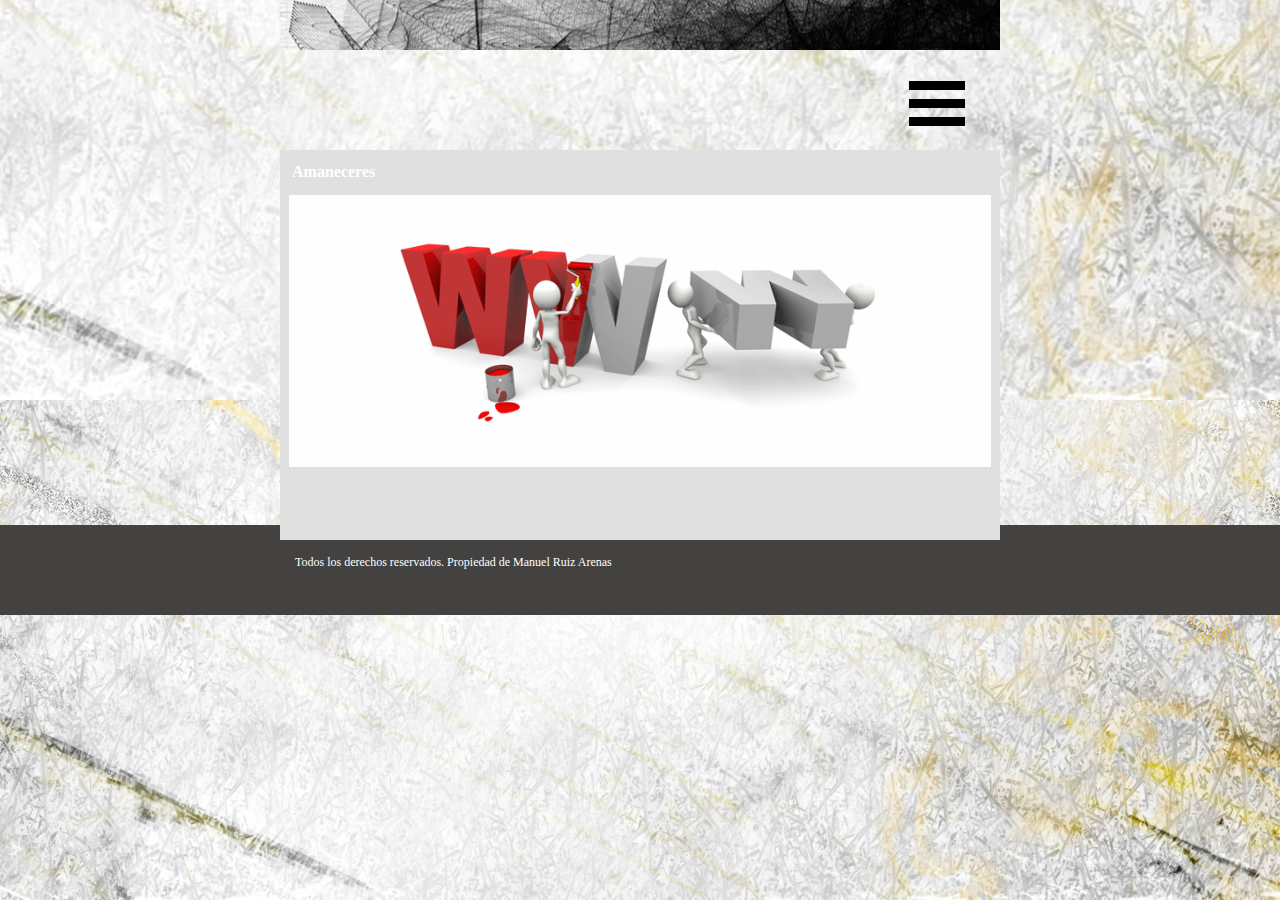
<file: amaneceres.html>
<!DOCTYPE html><!-- HTML5 -->
<html prefix="og: http://ogp.me/ns#" lang="es-ES" dir="ltr">
	<head>
		<title>Amaneceres - ManuRuiz Fotografia</title>
		<meta charset="utf-8" />
		<!--[if IE]><meta http-equiv="ImageToolbar" content="False" /><![endif]-->
		<meta name="author" content="Manolo Ruiz Arenas" />
		<meta name="generator" content="Incomedia WebSite X5 Professional 12.0.1.15 - www.websitex5.com" />
		<meta property="og:locale" content="es-ES" />
		<meta property="og:type" content="website" />
		<meta property="og:url" content="http://www.manoloruizarenas.esy.es/amaneceres.html" />
		<meta property="og:title" content="Amaneceres" />
		<meta property="og:site_name" content="ManuRuiz Fotografia" />
		<meta property="og:image" content="http://www.manoloruizarenas.esy.es/favImage.png" />
		<meta property="og:image:type" content="image/png">
		<meta property="og:image:width" content="2430">
		<meta property="og:image:height" content="1367">
		<meta name="viewport" content="width=device-width, initial-scale=1" />
		<link rel="icon" href="favicon.png" type="image/png" />
		<link rel="stylesheet" type="text/css" href="style/reset.css" media="screen,print" />
		<link rel="stylesheet" type="text/css" href="style/print.css" media="print" />
		<link rel="stylesheet" type="text/css" href="style/style.css" media="screen,print" />
		<link rel="stylesheet" type="text/css" href="style/template.css" media="screen" />
		<link rel="stylesheet" type="text/css" href="style/menu.css" media="screen" />
		<!--[if lte IE 7]><link rel="stylesheet" type="text/css" href="style/ie.css" media="screen" /><![endif]-->
		<link rel="stylesheet" type="text/css" href="pcss/amaneceres.css" media="screen" />
		<!--[if lt IE 9]><link rel="stylesheet" type="text/css" href="pcssie/amaneceres.css" media="screen" /><![endif]-->
		<script type="text/javascript" src="res/jquery.js?15"></script>
		<script type="text/javascript" src="res/x5engine.js?15"></script>
		<script type="text/javascript">
			x5engine.boot.push(function () { x5engine.utils.imCodeProtection('Manolo Ruiz Arenas'); });
			x5engine.boot.push(function () { x5engine.utils.checkBrowserCompatibility(); });
		</script>
		
	</head>
	<body>
		<div id="imHeaderBg"></div>
		<div id="imFooterBg"></div>
		<div id="imPage">
			<div id="imHeader">
				<h1 class="imHidden">Amaneceres - ManuRuiz Fotografia</h1>
				
				<div class="imTemplateContent" onclick=" return x5engine.utils.imPopUpWin('http://www.facebook.com/manolo.ruizarenas', '', -1, -1, true);" style="position: absolute; top: 256px; left: 15px; width: 40px; height: 40px; cursor: pointer;"></div>
				<div class="imTemplateContent" onclick=" return x5engine.utils.imPopUpWin('http://twitter.com/manuruizarenas', '', -1, -1, true);" style="position: absolute; top: 255px; left: 64px; width: 40px; height: 40px; cursor: pointer;"></div>
				<div class="imTemplateContent" onclick=" return x5engine.utils.imPopUpWin('http://www.linkedin.com/in/manoloruizarenas', '', -1, -1, true);" style="position: absolute; top: 256px; left: 112px; width: 40px; height: 40px; cursor: pointer;"></div>
			</div>
			<a class="imHidden" href="#imGoToCont" title="Salta el menu principal">Vaya al Contenido</a>
			<a id="imGoToMenu"></a><p class="imHidden">Menu Principal:</p>
			<div id="imMnMnGraphics"></div>
			<div id="imMnMn" class="auto">
				<div class="hamburger-site-background menu-mobile-hidden"></div><div class="hamburger-button"><div><div><div class="hamburger-bar"></div><div class="hamburger-bar"></div><div class="hamburger-bar"></div></div></div></div><div class="hamburger-menu-background-container"><div class="hamburger-menu-background menu-mobile-hidden"><div class="hamburger-menu-close-button"><span>&times;</span></div></div></div>
				<ul class="auto menu-mobile-hidden">
					<li id="imMnMnNode0" class=" imPage">
						<a href="index.html">
							<span class="imMnMnFirstBg">
								<span class="imMnMnTxt"><span class="imMnMnImg"></span><span class="imMnMnTextLabel">Inicio</span></span>
							</span>
						</a>
					</li><li id="imMnMnNode3" class=" imPage">
						<a href="retratos.html">
							<span class="imMnMnFirstBg">
								<span class="imMnMnTxt"><span class="imMnMnImg"></span><span class="imMnMnTextLabel">Retratos</span></span>
							</span>
						</a>
					</li><li id="imMnMnNode4" class=" imPage">
						<a href="rutas.html">
							<span class="imMnMnFirstBg">
								<span class="imMnMnTxt"><span class="imMnMnImg"></span><span class="imMnMnTextLabel">Rutas</span></span>
							</span>
						</a>
					</li><li id="imMnMnNode5" class="imPage imMnMnCurrent">
						<a href="amaneceres.html">
							<span class="imMnMnFirstBg">
								<span class="imMnMnTxt"><span class="imMnMnImg"></span><span class="imMnMnTextLabel">Amaneceres</span></span>
							</span>
						</a>
					</li><li id="imMnMnNode6" class=" imPage">
						<a href="atardeceres.html">
							<span class="imMnMnFirstBg">
								<span class="imMnMnTxt"><span class="imMnMnImg"></span><span class="imMnMnTextLabel">Atardeceres</span></span>
							</span>
						</a>
					</li><li id="imMnMnNode10" class=" imPage">
						<a href="nocturnas.html">
							<span class="imMnMnFirstBg">
								<span class="imMnMnTxt"><span class="imMnMnImg"></span><span class="imMnMnTextLabel">Nocturnas</span></span>
							</span>
						</a>
					</li><li id="imMnMnNode7" class=" imPage">
						<a href="naturaleza.html">
							<span class="imMnMnFirstBg">
								<span class="imMnMnTxt"><span class="imMnMnImg"></span><span class="imMnMnTextLabel">Naturaleza</span></span>
							</span>
						</a>
					</li><li id="imMnMnNode9" class=" imPage">
						<a href="time-lapse.html">
							<span class="imMnMnFirstBg">
								<span class="imMnMnTxt"><span class="imMnMnImg"></span><span class="imMnMnTextLabel">Time Lapse</span></span>
							</span>
						</a>
					</li><li id="imMnMnNode8" class=" imPage">
						<a href="b-n.html">
							<span class="imMnMnFirstBg">
								<span class="imMnMnTxt"><span class="imMnMnImg"></span><span class="imMnMnTextLabel">B/N</span></span>
							</span>
						</a>
					</li></ul>
			</div>
			<div id="imContentGraphics"></div>
			<div id="imContent">
				<a id="imGoToCont"></a>
				<h2 id="imPgTitle">Amaneceres</h2>
				<div id="imCell_1"><div id="imCellStyleGraphics_1"></div><div id="imCellStyle_1" data-responsive-sequence-number="1"><img id="imObjectImage_1" src="images/en_construccion.gif" title="" alt="" /></div></div>
				<div id="imFooPad" style="height: 59px; float: left;">&nbsp;</div><div id="imBtMn"><a href="index.html">Inicio</a> | <a href="retratos.html">Retratos</a> | <a href="rutas.html">Rutas</a> | <a href="amaneceres.html">Amaneceres</a> | <a href="atardeceres.html">Atardeceres</a> | <a href="nocturnas.html">Nocturnas</a> | <a href="naturaleza.html">Naturaleza</a> | <a href="time-lapse.html">Time Lapse</a> | <a href="b-n.html">B/N</a> | <a href="imsitemap.html">Mapa general del sitio</a></div>
				<div class="imClear"></div>
			</div>
			<div id="imFooter">
				
				<div id="imFooterResponsiveContent">Todos los derechos reservados. Propiedad de Manuel Ruiz Arenas</div>
			</div>
		</div>
		<span class="imHidden"><a href="#imGoToCont" title="Lea esta página de nuevo">Regreso al contenido</a> | <a href="#imGoToMenu" title="Lea este sitio de nuevo">Regreso al menu principal</a></span>
		
		<noscript class="imNoScript"><div class="alert alert-red">Para utilizar este sitio tienes que habilitar JavaScript.</div></noscript>
	</body>
</html>
</file>
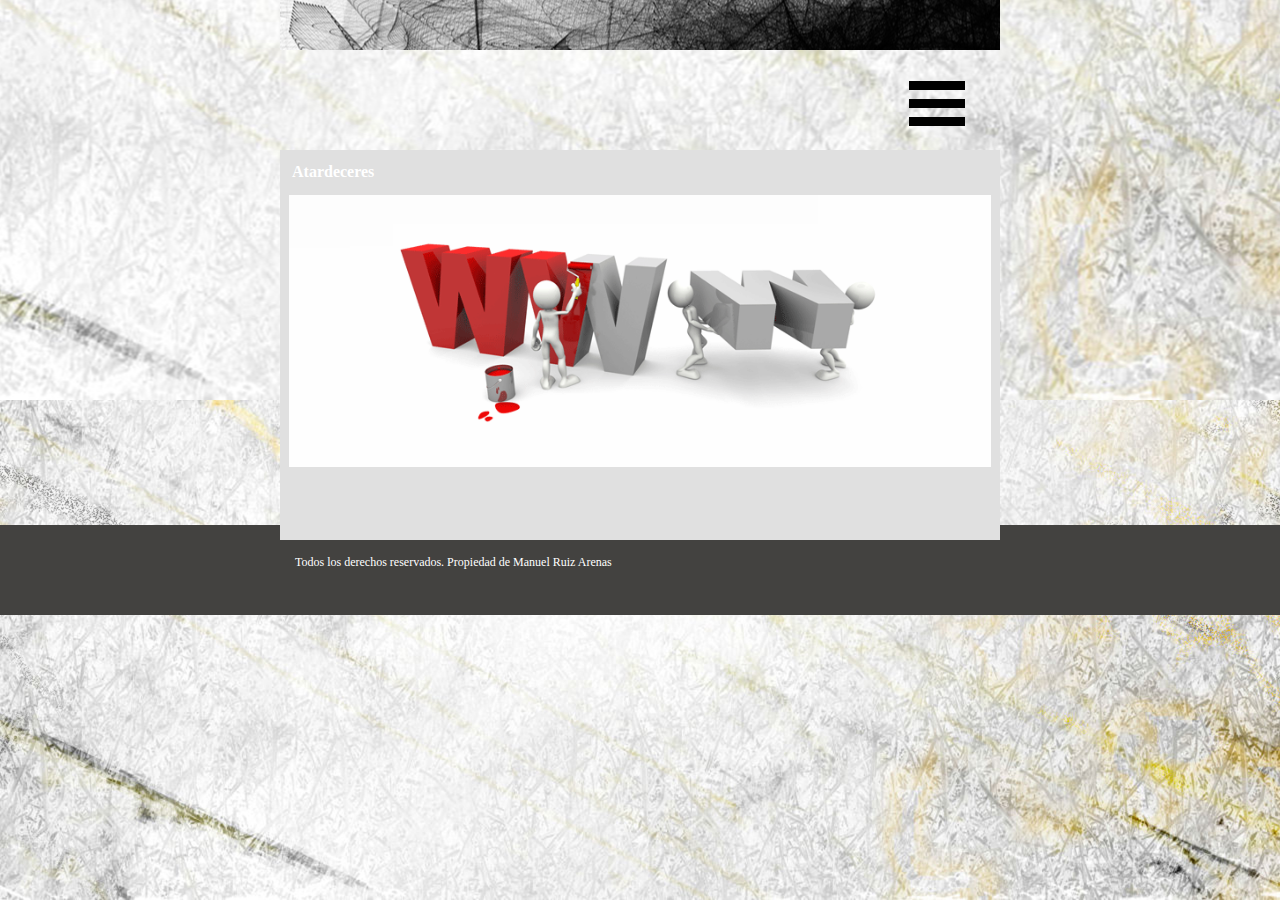
<file: atardeceres.html>
<!DOCTYPE html><!-- HTML5 -->
<html prefix="og: http://ogp.me/ns#" lang="es-ES" dir="ltr">
	<head>
		<title>Atardeceres - ManuRuiz Fotografia</title>
		<meta charset="utf-8" />
		<!--[if IE]><meta http-equiv="ImageToolbar" content="False" /><![endif]-->
		<meta name="author" content="Manolo Ruiz Arenas" />
		<meta name="generator" content="Incomedia WebSite X5 Professional 12.0.1.15 - www.websitex5.com" />
		<meta property="og:locale" content="es-ES" />
		<meta property="og:type" content="website" />
		<meta property="og:url" content="http://www.manoloruizarenas.esy.es/atardeceres.html" />
		<meta property="og:title" content="Atardeceres" />
		<meta property="og:site_name" content="ManuRuiz Fotografia" />
		<meta property="og:image" content="http://www.manoloruizarenas.esy.es/favImage.png" />
		<meta property="og:image:type" content="image/png">
		<meta property="og:image:width" content="2430">
		<meta property="og:image:height" content="1367">
		<meta name="viewport" content="width=device-width, initial-scale=1" />
		<link rel="icon" href="favicon.png" type="image/png" />
		<link rel="stylesheet" type="text/css" href="style/reset.css" media="screen,print" />
		<link rel="stylesheet" type="text/css" href="style/print.css" media="print" />
		<link rel="stylesheet" type="text/css" href="style/style.css" media="screen,print" />
		<link rel="stylesheet" type="text/css" href="style/template.css" media="screen" />
		<link rel="stylesheet" type="text/css" href="style/menu.css" media="screen" />
		<!--[if lte IE 7]><link rel="stylesheet" type="text/css" href="style/ie.css" media="screen" /><![endif]-->
		<link rel="stylesheet" type="text/css" href="pcss/atardeceres.css" media="screen" />
		<!--[if lt IE 9]><link rel="stylesheet" type="text/css" href="pcssie/atardeceres.css" media="screen" /><![endif]-->
		<script type="text/javascript" src="res/jquery.js?15"></script>
		<script type="text/javascript" src="res/x5engine.js?15"></script>
		<script type="text/javascript">
			x5engine.boot.push(function () { x5engine.utils.imCodeProtection('Manolo Ruiz Arenas'); });
			x5engine.boot.push(function () { x5engine.utils.checkBrowserCompatibility(); });
		</script>
		
	</head>
	<body>
		<div id="imHeaderBg"></div>
		<div id="imFooterBg"></div>
		<div id="imPage">
			<div id="imHeader">
				<h1 class="imHidden">Atardeceres - ManuRuiz Fotografia</h1>
				
				<div class="imTemplateContent" onclick=" return x5engine.utils.imPopUpWin('http://www.facebook.com/manolo.ruizarenas', '', -1, -1, true);" style="position: absolute; top: 256px; left: 15px; width: 40px; height: 40px; cursor: pointer;"></div>
				<div class="imTemplateContent" onclick=" return x5engine.utils.imPopUpWin('http://twitter.com/manuruizarenas', '', -1, -1, true);" style="position: absolute; top: 255px; left: 64px; width: 40px; height: 40px; cursor: pointer;"></div>
				<div class="imTemplateContent" onclick=" return x5engine.utils.imPopUpWin('http://www.linkedin.com/in/manoloruizarenas', '', -1, -1, true);" style="position: absolute; top: 256px; left: 112px; width: 40px; height: 40px; cursor: pointer;"></div>
			</div>
			<a class="imHidden" href="#imGoToCont" title="Salta el menu principal">Vaya al Contenido</a>
			<a id="imGoToMenu"></a><p class="imHidden">Menu Principal:</p>
			<div id="imMnMnGraphics"></div>
			<div id="imMnMn" class="auto">
				<div class="hamburger-site-background menu-mobile-hidden"></div><div class="hamburger-button"><div><div><div class="hamburger-bar"></div><div class="hamburger-bar"></div><div class="hamburger-bar"></div></div></div></div><div class="hamburger-menu-background-container"><div class="hamburger-menu-background menu-mobile-hidden"><div class="hamburger-menu-close-button"><span>&times;</span></div></div></div>
				<ul class="auto menu-mobile-hidden">
					<li id="imMnMnNode0" class=" imPage">
						<a href="index.html">
							<span class="imMnMnFirstBg">
								<span class="imMnMnTxt"><span class="imMnMnImg"></span><span class="imMnMnTextLabel">Inicio</span></span>
							</span>
						</a>
					</li><li id="imMnMnNode3" class=" imPage">
						<a href="retratos.html">
							<span class="imMnMnFirstBg">
								<span class="imMnMnTxt"><span class="imMnMnImg"></span><span class="imMnMnTextLabel">Retratos</span></span>
							</span>
						</a>
					</li><li id="imMnMnNode4" class=" imPage">
						<a href="rutas.html">
							<span class="imMnMnFirstBg">
								<span class="imMnMnTxt"><span class="imMnMnImg"></span><span class="imMnMnTextLabel">Rutas</span></span>
							</span>
						</a>
					</li><li id="imMnMnNode5" class=" imPage">
						<a href="amaneceres.html">
							<span class="imMnMnFirstBg">
								<span class="imMnMnTxt"><span class="imMnMnImg"></span><span class="imMnMnTextLabel">Amaneceres</span></span>
							</span>
						</a>
					</li><li id="imMnMnNode6" class="imPage imMnMnCurrent">
						<a href="atardeceres.html">
							<span class="imMnMnFirstBg">
								<span class="imMnMnTxt"><span class="imMnMnImg"></span><span class="imMnMnTextLabel">Atardeceres</span></span>
							</span>
						</a>
					</li><li id="imMnMnNode10" class=" imPage">
						<a href="nocturnas.html">
							<span class="imMnMnFirstBg">
								<span class="imMnMnTxt"><span class="imMnMnImg"></span><span class="imMnMnTextLabel">Nocturnas</span></span>
							</span>
						</a>
					</li><li id="imMnMnNode7" class=" imPage">
						<a href="naturaleza.html">
							<span class="imMnMnFirstBg">
								<span class="imMnMnTxt"><span class="imMnMnImg"></span><span class="imMnMnTextLabel">Naturaleza</span></span>
							</span>
						</a>
					</li><li id="imMnMnNode9" class=" imPage">
						<a href="time-lapse.html">
							<span class="imMnMnFirstBg">
								<span class="imMnMnTxt"><span class="imMnMnImg"></span><span class="imMnMnTextLabel">Time Lapse</span></span>
							</span>
						</a>
					</li><li id="imMnMnNode8" class=" imPage">
						<a href="b-n.html">
							<span class="imMnMnFirstBg">
								<span class="imMnMnTxt"><span class="imMnMnImg"></span><span class="imMnMnTextLabel">B/N</span></span>
							</span>
						</a>
					</li></ul>
			</div>
			<div id="imContentGraphics"></div>
			<div id="imContent">
				<a id="imGoToCont"></a>
				<h2 id="imPgTitle">Atardeceres</h2>
				<div id="imCell_1"><div id="imCellStyleGraphics_1"></div><div id="imCellStyle_1" data-responsive-sequence-number="1"><img id="imObjectImage_1" src="images/en_construccion.gif" title="" alt="" /></div></div>
				<div id="imFooPad" style="height: 59px; float: left;">&nbsp;</div><div id="imBtMn"><a href="index.html">Inicio</a> | <a href="retratos.html">Retratos</a> | <a href="rutas.html">Rutas</a> | <a href="amaneceres.html">Amaneceres</a> | <a href="atardeceres.html">Atardeceres</a> | <a href="nocturnas.html">Nocturnas</a> | <a href="naturaleza.html">Naturaleza</a> | <a href="time-lapse.html">Time Lapse</a> | <a href="b-n.html">B/N</a> | <a href="imsitemap.html">Mapa general del sitio</a></div>
				<div class="imClear"></div>
			</div>
			<div id="imFooter">
				
				<div id="imFooterResponsiveContent">Todos los derechos reservados. Propiedad de Manuel Ruiz Arenas</div>
			</div>
		</div>
		<span class="imHidden"><a href="#imGoToCont" title="Lea esta página de nuevo">Regreso al contenido</a> | <a href="#imGoToMenu" title="Lea este sitio de nuevo">Regreso al menu principal</a></span>
		
		<noscript class="imNoScript"><div class="alert alert-red">Para utilizar este sitio tienes que habilitar JavaScript.</div></noscript>
	</body>
</html>
</file>
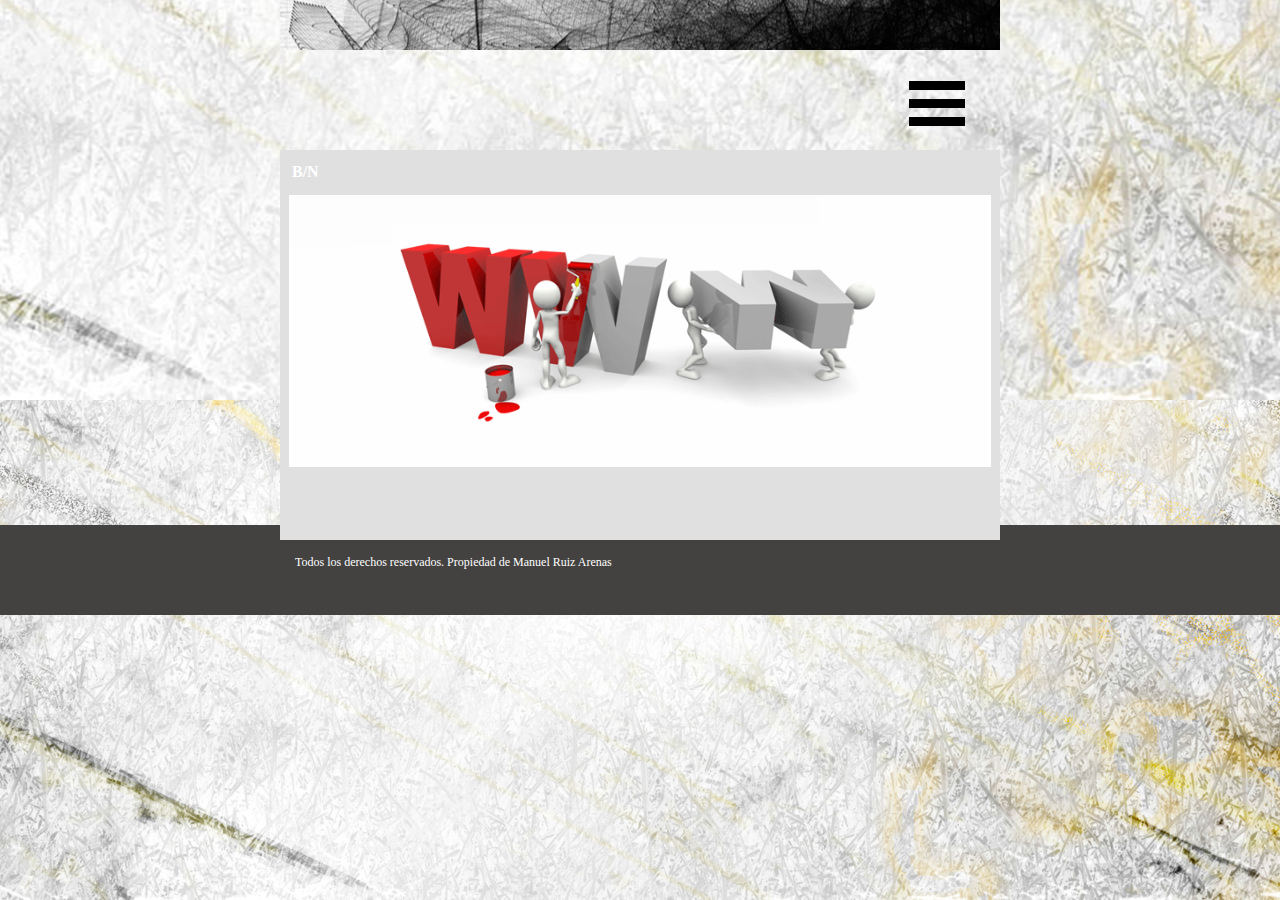
<file: b-n.html>
<!DOCTYPE html><!-- HTML5 -->
<html prefix="og: http://ogp.me/ns#" lang="es-ES" dir="ltr">
	<head>
		<title>B/N - ManuRuiz Fotografia</title>
		<meta charset="utf-8" />
		<!--[if IE]><meta http-equiv="ImageToolbar" content="False" /><![endif]-->
		<meta name="author" content="Manolo Ruiz Arenas" />
		<meta name="generator" content="Incomedia WebSite X5 Professional 12.0.1.15 - www.websitex5.com" />
		<meta property="og:locale" content="es-ES" />
		<meta property="og:type" content="website" />
		<meta property="og:url" content="http://www.manoloruizarenas.esy.es/b-n.html" />
		<meta property="og:title" content="B/N" />
		<meta property="og:site_name" content="ManuRuiz Fotografia" />
		<meta property="og:image" content="http://www.manoloruizarenas.esy.es/favImage.png" />
		<meta property="og:image:type" content="image/png">
		<meta property="og:image:width" content="2430">
		<meta property="og:image:height" content="1367">
		<meta name="viewport" content="width=device-width, initial-scale=1" />
		<link rel="icon" href="favicon.png" type="image/png" />
		<link rel="stylesheet" type="text/css" href="style/reset.css" media="screen,print" />
		<link rel="stylesheet" type="text/css" href="style/print.css" media="print" />
		<link rel="stylesheet" type="text/css" href="style/style.css" media="screen,print" />
		<link rel="stylesheet" type="text/css" href="style/template.css" media="screen" />
		<link rel="stylesheet" type="text/css" href="style/menu.css" media="screen" />
		<!--[if lte IE 7]><link rel="stylesheet" type="text/css" href="style/ie.css" media="screen" /><![endif]-->
		<link rel="stylesheet" type="text/css" href="pcss/b-n.css" media="screen" />
		<!--[if lt IE 9]><link rel="stylesheet" type="text/css" href="pcssie/b-n.css" media="screen" /><![endif]-->
		<script type="text/javascript" src="res/jquery.js?15"></script>
		<script type="text/javascript" src="res/x5engine.js?15"></script>
		<script type="text/javascript">
			x5engine.boot.push(function () { x5engine.utils.imCodeProtection('Manolo Ruiz Arenas'); });
			x5engine.boot.push(function () { x5engine.utils.checkBrowserCompatibility(); });
		</script>
		
	</head>
	<body>
		<div id="imHeaderBg"></div>
		<div id="imFooterBg"></div>
		<div id="imPage">
			<div id="imHeader">
				<h1 class="imHidden">B/N - ManuRuiz Fotografia</h1>
				
				<div class="imTemplateContent" onclick=" return x5engine.utils.imPopUpWin('http://www.facebook.com/manolo.ruizarenas', '', -1, -1, true);" style="position: absolute; top: 256px; left: 15px; width: 40px; height: 40px; cursor: pointer;"></div>
				<div class="imTemplateContent" onclick=" return x5engine.utils.imPopUpWin('http://twitter.com/manuruizarenas', '', -1, -1, true);" style="position: absolute; top: 255px; left: 64px; width: 40px; height: 40px; cursor: pointer;"></div>
				<div class="imTemplateContent" onclick=" return x5engine.utils.imPopUpWin('http://www.linkedin.com/in/manoloruizarenas', '', -1, -1, true);" style="position: absolute; top: 256px; left: 112px; width: 40px; height: 40px; cursor: pointer;"></div>
			</div>
			<a class="imHidden" href="#imGoToCont" title="Salta el menu principal">Vaya al Contenido</a>
			<a id="imGoToMenu"></a><p class="imHidden">Menu Principal:</p>
			<div id="imMnMnGraphics"></div>
			<div id="imMnMn" class="auto">
				<div class="hamburger-site-background menu-mobile-hidden"></div><div class="hamburger-button"><div><div><div class="hamburger-bar"></div><div class="hamburger-bar"></div><div class="hamburger-bar"></div></div></div></div><div class="hamburger-menu-background-container"><div class="hamburger-menu-background menu-mobile-hidden"><div class="hamburger-menu-close-button"><span>&times;</span></div></div></div>
				<ul class="auto menu-mobile-hidden">
					<li id="imMnMnNode0" class=" imPage">
						<a href="index.html">
							<span class="imMnMnFirstBg">
								<span class="imMnMnTxt"><span class="imMnMnImg"></span><span class="imMnMnTextLabel">Inicio</span></span>
							</span>
						</a>
					</li><li id="imMnMnNode3" class=" imPage">
						<a href="retratos.html">
							<span class="imMnMnFirstBg">
								<span class="imMnMnTxt"><span class="imMnMnImg"></span><span class="imMnMnTextLabel">Retratos</span></span>
							</span>
						</a>
					</li><li id="imMnMnNode4" class=" imPage">
						<a href="rutas.html">
							<span class="imMnMnFirstBg">
								<span class="imMnMnTxt"><span class="imMnMnImg"></span><span class="imMnMnTextLabel">Rutas</span></span>
							</span>
						</a>
					</li><li id="imMnMnNode5" class=" imPage">
						<a href="amaneceres.html">
							<span class="imMnMnFirstBg">
								<span class="imMnMnTxt"><span class="imMnMnImg"></span><span class="imMnMnTextLabel">Amaneceres</span></span>
							</span>
						</a>
					</li><li id="imMnMnNode6" class=" imPage">
						<a href="atardeceres.html">
							<span class="imMnMnFirstBg">
								<span class="imMnMnTxt"><span class="imMnMnImg"></span><span class="imMnMnTextLabel">Atardeceres</span></span>
							</span>
						</a>
					</li><li id="imMnMnNode10" class=" imPage">
						<a href="nocturnas.html">
							<span class="imMnMnFirstBg">
								<span class="imMnMnTxt"><span class="imMnMnImg"></span><span class="imMnMnTextLabel">Nocturnas</span></span>
							</span>
						</a>
					</li><li id="imMnMnNode7" class=" imPage">
						<a href="naturaleza.html">
							<span class="imMnMnFirstBg">
								<span class="imMnMnTxt"><span class="imMnMnImg"></span><span class="imMnMnTextLabel">Naturaleza</span></span>
							</span>
						</a>
					</li><li id="imMnMnNode9" class=" imPage">
						<a href="time-lapse.html">
							<span class="imMnMnFirstBg">
								<span class="imMnMnTxt"><span class="imMnMnImg"></span><span class="imMnMnTextLabel">Time Lapse</span></span>
							</span>
						</a>
					</li><li id="imMnMnNode8" class="imPage imMnMnCurrent">
						<a href="b-n.html">
							<span class="imMnMnFirstBg">
								<span class="imMnMnTxt"><span class="imMnMnImg"></span><span class="imMnMnTextLabel">B/N</span></span>
							</span>
						</a>
					</li></ul>
			</div>
			<div id="imContentGraphics"></div>
			<div id="imContent">
				<a id="imGoToCont"></a>
				<h2 id="imPgTitle">B/N</h2>
				<div id="imCell_1"><div id="imCellStyleGraphics_1"></div><div id="imCellStyle_1" data-responsive-sequence-number="1"><img id="imObjectImage_1" src="images/en_construccion.gif" title="" alt="" /></div></div>
				<div id="imFooPad" style="height: 59px; float: left;">&nbsp;</div><div id="imBtMn"><a href="index.html">Inicio</a> | <a href="retratos.html">Retratos</a> | <a href="rutas.html">Rutas</a> | <a href="amaneceres.html">Amaneceres</a> | <a href="atardeceres.html">Atardeceres</a> | <a href="nocturnas.html">Nocturnas</a> | <a href="naturaleza.html">Naturaleza</a> | <a href="time-lapse.html">Time Lapse</a> | <a href="b-n.html">B/N</a> | <a href="imsitemap.html">Mapa general del sitio</a></div>
				<div class="imClear"></div>
			</div>
			<div id="imFooter">
				
				<div id="imFooterResponsiveContent">Todos los derechos reservados. Propiedad de Manuel Ruiz Arenas</div>
			</div>
		</div>
		<span class="imHidden"><a href="#imGoToCont" title="Lea esta página de nuevo">Regreso al contenido</a> | <a href="#imGoToMenu" title="Lea este sitio de nuevo">Regreso al menu principal</a></span>
		
		<noscript class="imNoScript"><div class="alert alert-red">Para utilizar este sitio tienes que habilitar JavaScript.</div></noscript>
	</body>
</html>
</file>
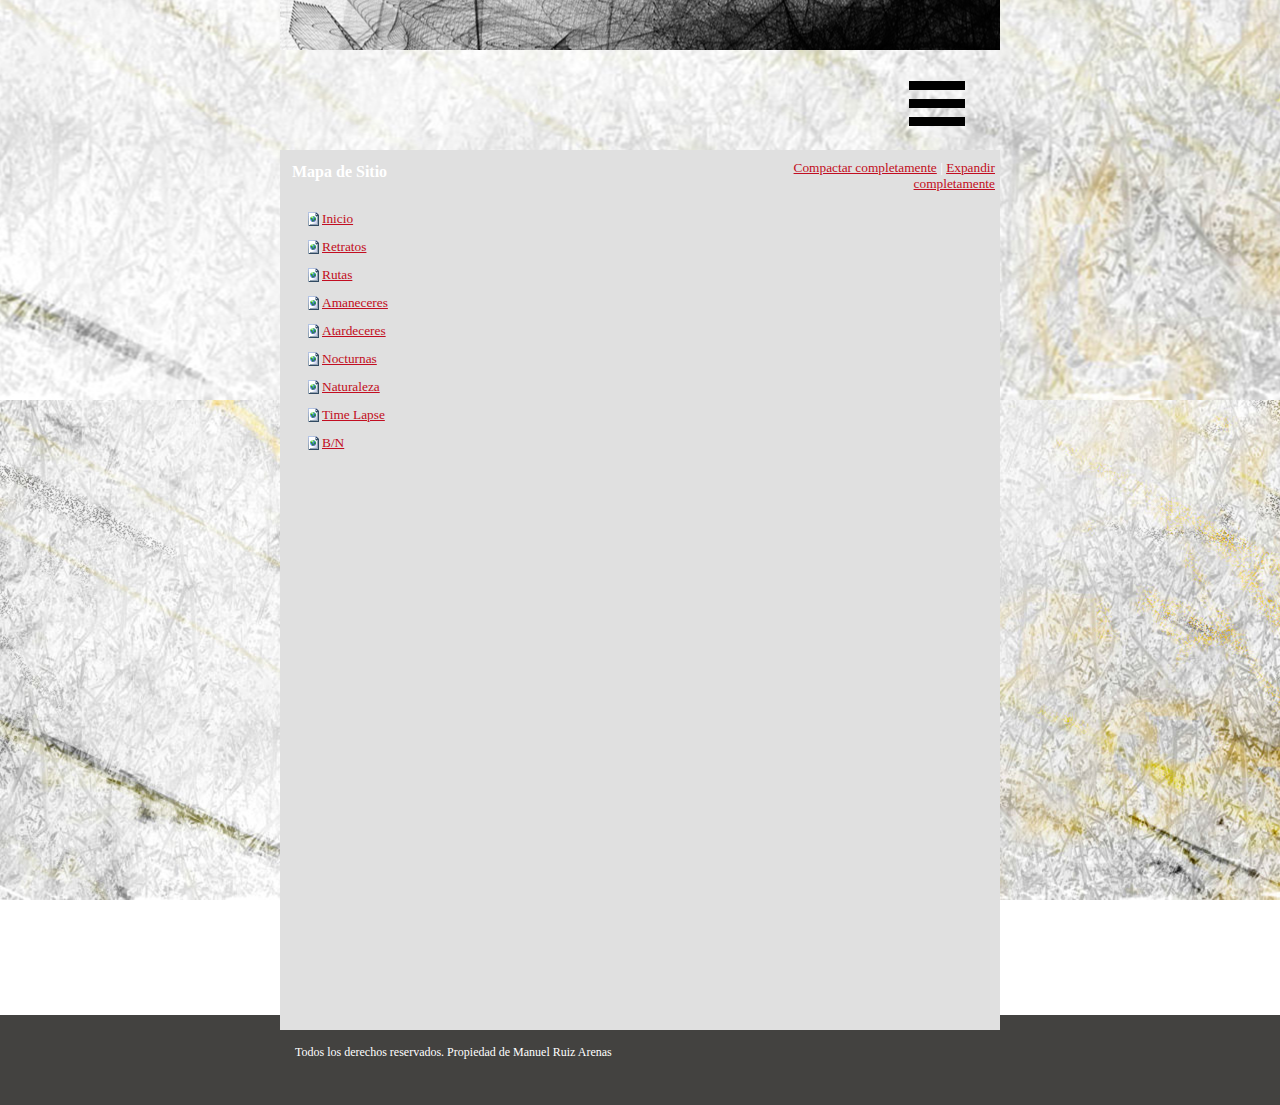
<file: imsitemap.html>
<!DOCTYPE html><!-- HTML5 -->
<html prefix="og: http://ogp.me/ns#" lang="es-ES" dir="ltr">
	<head>
		<title>Mapa general del sitio - ManuRuiz Fotografia</title>
		<meta charset="utf-8" />
		<!--[if IE]><meta http-equiv="ImageToolbar" content="False" /><![endif]-->
		<meta name="author" content="Manolo Ruiz Arenas" />
		<meta name="generator" content="Incomedia WebSite X5 Professional 12.0.1.15 - www.websitex5.com" />
		<meta property="og:locale" content="es-ES" />
		<meta property="og:type" content="website" />
		<meta property="og:url" content="http://www.manoloruizarenas.esy.es/imsitemap.html" />
		<meta property="og:title" content="Mapa general del sitio" />
		<meta property="og:site_name" content="ManuRuiz Fotografia" />
		<meta property="og:image" content="http://www.manoloruizarenas.esy.es/favImage.png" />
		<meta property="og:image:type" content="image/png">
		<meta property="og:image:width" content="2430">
		<meta property="og:image:height" content="1367">
		<meta name="viewport" content="width=device-width, initial-scale=1" />
		<link rel="icon" href="favicon.png" type="image/png" />
		<link rel="stylesheet" type="text/css" href="style/reset.css" media="screen,print" />
		<link rel="stylesheet" type="text/css" href="style/print.css" media="print" />
		<link rel="stylesheet" type="text/css" href="style/style.css" media="screen,print" />
		<link rel="stylesheet" type="text/css" href="style/template.css" media="screen" />
		<link rel="stylesheet" type="text/css" href="style/menu.css" media="screen" />
		<!--[if lte IE 7]><link rel="stylesheet" type="text/css" href="style/ie.css" media="screen" /><![endif]-->
		
		<script type="text/javascript" src="res/jquery.js?15"></script>
		<script type="text/javascript" src="res/x5engine.js?15"></script>
		<script type="text/javascript">
			x5engine.boot.push(function () { x5engine.utils.imCodeProtection('Manolo Ruiz Arenas'); });
			x5engine.boot.push(function () { x5engine.utils.checkBrowserCompatibility(); });
		</script>
		
	</head>
	<body>
		<div id="imHeaderBg"></div>
		<div id="imFooterBg"></div>
		<div id="imPage">
			<div id="imHeader">
				<h1 class="imHidden">Mapa general del sitio - ManuRuiz Fotografia</h1>
				
				<div class="imTemplateContent" onclick=" return x5engine.utils.imPopUpWin('http://www.facebook.com/manolo.ruizarenas', '', -1, -1, true);" style="position: absolute; top: 256px; left: 15px; width: 40px; height: 40px; cursor: pointer;"></div>
				<div class="imTemplateContent" onclick=" return x5engine.utils.imPopUpWin('http://twitter.com/manuruizarenas', '', -1, -1, true);" style="position: absolute; top: 255px; left: 64px; width: 40px; height: 40px; cursor: pointer;"></div>
				<div class="imTemplateContent" onclick=" return x5engine.utils.imPopUpWin('http://www.linkedin.com/in/manoloruizarenas', '', -1, -1, true);" style="position: absolute; top: 256px; left: 112px; width: 40px; height: 40px; cursor: pointer;"></div>
			</div>
			<a class="imHidden" href="#imGoToCont" title="Salta el menu principal">Vaya al Contenido</a>
			<a id="imGoToMenu"></a><p class="imHidden">Menu Principal:</p>
			<div id="imMnMnGraphics"></div>
			<div id="imMnMn" class="auto">
				<div class="hamburger-site-background menu-mobile-hidden"></div><div class="hamburger-button"><div><div><div class="hamburger-bar"></div><div class="hamburger-bar"></div><div class="hamburger-bar"></div></div></div></div><div class="hamburger-menu-background-container"><div class="hamburger-menu-background menu-mobile-hidden"><div class="hamburger-menu-close-button"><span>&times;</span></div></div></div>
				<ul class="auto menu-mobile-hidden">
					<li id="imMnMnNode0" class=" imPage">
						<a href="index.html">
							<span class="imMnMnFirstBg">
								<span class="imMnMnTxt"><span class="imMnMnImg"></span><span class="imMnMnTextLabel">Inicio</span></span>
							</span>
						</a>
					</li><li id="imMnMnNode3" class=" imPage">
						<a href="retratos.html">
							<span class="imMnMnFirstBg">
								<span class="imMnMnTxt"><span class="imMnMnImg"></span><span class="imMnMnTextLabel">Retratos</span></span>
							</span>
						</a>
					</li><li id="imMnMnNode4" class=" imPage">
						<a href="rutas.html">
							<span class="imMnMnFirstBg">
								<span class="imMnMnTxt"><span class="imMnMnImg"></span><span class="imMnMnTextLabel">Rutas</span></span>
							</span>
						</a>
					</li><li id="imMnMnNode5" class=" imPage">
						<a href="amaneceres.html">
							<span class="imMnMnFirstBg">
								<span class="imMnMnTxt"><span class="imMnMnImg"></span><span class="imMnMnTextLabel">Amaneceres</span></span>
							</span>
						</a>
					</li><li id="imMnMnNode6" class=" imPage">
						<a href="atardeceres.html">
							<span class="imMnMnFirstBg">
								<span class="imMnMnTxt"><span class="imMnMnImg"></span><span class="imMnMnTextLabel">Atardeceres</span></span>
							</span>
						</a>
					</li><li id="imMnMnNode10" class=" imPage">
						<a href="nocturnas.html">
							<span class="imMnMnFirstBg">
								<span class="imMnMnTxt"><span class="imMnMnImg"></span><span class="imMnMnTextLabel">Nocturnas</span></span>
							</span>
						</a>
					</li><li id="imMnMnNode7" class=" imPage">
						<a href="naturaleza.html">
							<span class="imMnMnFirstBg">
								<span class="imMnMnTxt"><span class="imMnMnImg"></span><span class="imMnMnTextLabel">Naturaleza</span></span>
							</span>
						</a>
					</li><li id="imMnMnNode9" class=" imPage">
						<a href="time-lapse.html">
							<span class="imMnMnFirstBg">
								<span class="imMnMnTxt"><span class="imMnMnImg"></span><span class="imMnMnTextLabel">Time Lapse</span></span>
							</span>
						</a>
					</li><li id="imMnMnNode8" class=" imPage">
						<a href="b-n.html">
							<span class="imMnMnFirstBg">
								<span class="imMnMnTxt"><span class="imMnMnImg"></span><span class="imMnMnTextLabel">B/N</span></span>
							</span>
						</a>
					</li></ul>
			</div>
			<div id="imContentGraphics"></div>
			<div id="imContent">
				<a id="imGoToCont"></a>
				<div style="text-align: right; float: right; width: 40%; margin-top: 5px;"><a class="imCssLink" style="cursor: pointer;" href="#" onclick="return x5engine.imSiteMap.foldAll()">Compactar completamente</a> | <a class="imCssLink" style="cursor: pointer;" href="#" onclick="return x5engine.imSiteMap.unfoldAll()">Expandir completamente</a></div><h2 id="imPgTitle" class="imTitleMargin" style="margin-bottom: 20px; width: 50%; clear: none;">Mapa de Sitio</h2>
<ul class="imSiteMap">
	<li><img src="res/impage.gif" /><a class="imCssLink" href="index.html">Inicio</a></li>
	<li><img src="res/impage.gif" /><a class="imCssLink" href="retratos.html">Retratos</a></li>
	<li><img src="res/impage.gif" /><a class="imCssLink" href="rutas.html">Rutas</a></li>
	<li><img src="res/impage.gif" /><a class="imCssLink" href="amaneceres.html">Amaneceres</a></li>
	<li><img src="res/impage.gif" /><a class="imCssLink" href="atardeceres.html">Atardeceres</a></li>
	<li><img src="res/impage.gif" /><a class="imCssLink" href="nocturnas.html">Nocturnas</a></li>
	<li><img src="res/impage.gif" /><a class="imCssLink" href="naturaleza.html">Naturaleza</a></li>
	<li><img src="res/impage.gif" /><a class="imCssLink" href="time-lapse.html">Time Lapse</a></li>
	<li><img src="res/impage.gif" /><a class="imCssLink" href="b-n.html">B/N</a></li>
</ul><script>x5engine.boot.push("x5engine.imSiteMap.setup()");</script>
				<div class="imClear"></div>
			</div>
			<div id="imFooter">
				
				<div id="imFooterResponsiveContent">Todos los derechos reservados. Propiedad de Manuel Ruiz Arenas</div>
			</div>
		</div>
		<span class="imHidden"><a href="#imGoToCont" title="Lea esta página de nuevo">Regreso al contenido</a> | <a href="#imGoToMenu" title="Lea este sitio de nuevo">Regreso al menu principal</a></span>
		
		<noscript class="imNoScript"><div class="alert alert-red">Para utilizar este sitio tienes que habilitar JavaScript.</div></noscript>
	</body>
</html>
</file>
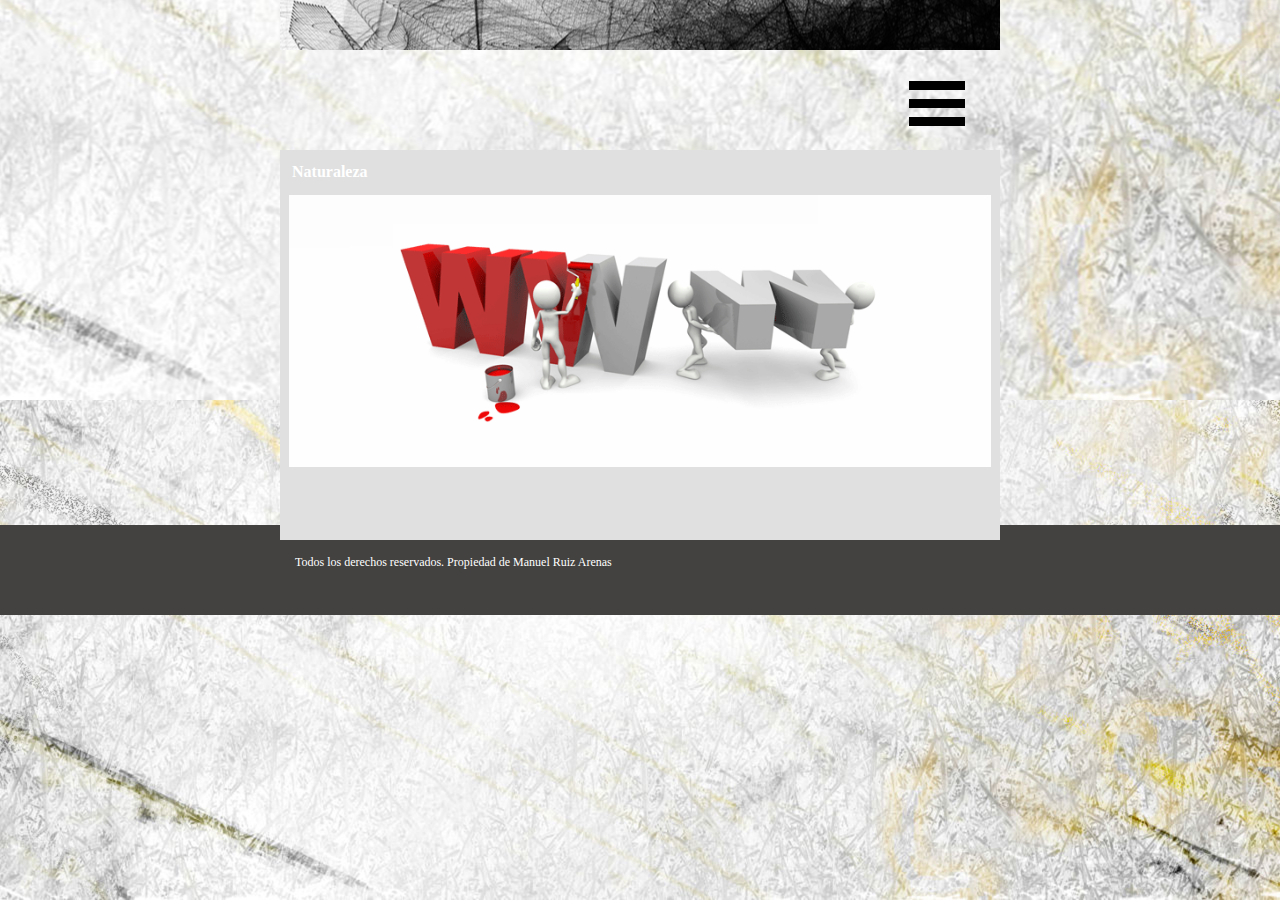
<file: naturaleza.html>
<!DOCTYPE html><!-- HTML5 -->
<html prefix="og: http://ogp.me/ns#" lang="es-ES" dir="ltr">
	<head>
		<title>Naturaleza - ManuRuiz Fotografia</title>
		<meta charset="utf-8" />
		<!--[if IE]><meta http-equiv="ImageToolbar" content="False" /><![endif]-->
		<meta name="author" content="Manolo Ruiz Arenas" />
		<meta name="generator" content="Incomedia WebSite X5 Professional 12.0.1.15 - www.websitex5.com" />
		<meta property="og:locale" content="es-ES" />
		<meta property="og:type" content="website" />
		<meta property="og:url" content="http://www.manoloruizarenas.esy.es/naturaleza.html" />
		<meta property="og:title" content="Naturaleza" />
		<meta property="og:site_name" content="ManuRuiz Fotografia" />
		<meta property="og:image" content="http://www.manoloruizarenas.esy.es/favImage.png" />
		<meta property="og:image:type" content="image/png">
		<meta property="og:image:width" content="2430">
		<meta property="og:image:height" content="1367">
		<meta name="viewport" content="width=device-width, initial-scale=1" />
		<link rel="icon" href="favicon.png" type="image/png" />
		<link rel="stylesheet" type="text/css" href="style/reset.css" media="screen,print" />
		<link rel="stylesheet" type="text/css" href="style/print.css" media="print" />
		<link rel="stylesheet" type="text/css" href="style/style.css" media="screen,print" />
		<link rel="stylesheet" type="text/css" href="style/template.css" media="screen" />
		<link rel="stylesheet" type="text/css" href="style/menu.css" media="screen" />
		<!--[if lte IE 7]><link rel="stylesheet" type="text/css" href="style/ie.css" media="screen" /><![endif]-->
		<link rel="stylesheet" type="text/css" href="pcss/naturaleza.css" media="screen" />
		<!--[if lt IE 9]><link rel="stylesheet" type="text/css" href="pcssie/naturaleza.css" media="screen" /><![endif]-->
		<script type="text/javascript" src="res/jquery.js?15"></script>
		<script type="text/javascript" src="res/x5engine.js?15"></script>
		<script type="text/javascript">
			x5engine.boot.push(function () { x5engine.utils.imCodeProtection('Manolo Ruiz Arenas'); });
			x5engine.boot.push(function () { x5engine.utils.checkBrowserCompatibility(); });
		</script>
		
	</head>
	<body>
		<div id="imHeaderBg"></div>
		<div id="imFooterBg"></div>
		<div id="imPage">
			<div id="imHeader">
				<h1 class="imHidden">Naturaleza - ManuRuiz Fotografia</h1>
				
				<div class="imTemplateContent" onclick=" return x5engine.utils.imPopUpWin('http://www.facebook.com/manolo.ruizarenas', '', -1, -1, true);" style="position: absolute; top: 256px; left: 15px; width: 40px; height: 40px; cursor: pointer;"></div>
				<div class="imTemplateContent" onclick=" return x5engine.utils.imPopUpWin('http://twitter.com/manuruizarenas', '', -1, -1, true);" style="position: absolute; top: 255px; left: 64px; width: 40px; height: 40px; cursor: pointer;"></div>
				<div class="imTemplateContent" onclick=" return x5engine.utils.imPopUpWin('http://www.linkedin.com/in/manoloruizarenas', '', -1, -1, true);" style="position: absolute; top: 256px; left: 112px; width: 40px; height: 40px; cursor: pointer;"></div>
			</div>
			<a class="imHidden" href="#imGoToCont" title="Salta el menu principal">Vaya al Contenido</a>
			<a id="imGoToMenu"></a><p class="imHidden">Menu Principal:</p>
			<div id="imMnMnGraphics"></div>
			<div id="imMnMn" class="auto">
				<div class="hamburger-site-background menu-mobile-hidden"></div><div class="hamburger-button"><div><div><div class="hamburger-bar"></div><div class="hamburger-bar"></div><div class="hamburger-bar"></div></div></div></div><div class="hamburger-menu-background-container"><div class="hamburger-menu-background menu-mobile-hidden"><div class="hamburger-menu-close-button"><span>&times;</span></div></div></div>
				<ul class="auto menu-mobile-hidden">
					<li id="imMnMnNode0" class=" imPage">
						<a href="index.html">
							<span class="imMnMnFirstBg">
								<span class="imMnMnTxt"><span class="imMnMnImg"></span><span class="imMnMnTextLabel">Inicio</span></span>
							</span>
						</a>
					</li><li id="imMnMnNode3" class=" imPage">
						<a href="retratos.html">
							<span class="imMnMnFirstBg">
								<span class="imMnMnTxt"><span class="imMnMnImg"></span><span class="imMnMnTextLabel">Retratos</span></span>
							</span>
						</a>
					</li><li id="imMnMnNode4" class=" imPage">
						<a href="rutas.html">
							<span class="imMnMnFirstBg">
								<span class="imMnMnTxt"><span class="imMnMnImg"></span><span class="imMnMnTextLabel">Rutas</span></span>
							</span>
						</a>
					</li><li id="imMnMnNode5" class=" imPage">
						<a href="amaneceres.html">
							<span class="imMnMnFirstBg">
								<span class="imMnMnTxt"><span class="imMnMnImg"></span><span class="imMnMnTextLabel">Amaneceres</span></span>
							</span>
						</a>
					</li><li id="imMnMnNode6" class=" imPage">
						<a href="atardeceres.html">
							<span class="imMnMnFirstBg">
								<span class="imMnMnTxt"><span class="imMnMnImg"></span><span class="imMnMnTextLabel">Atardeceres</span></span>
							</span>
						</a>
					</li><li id="imMnMnNode10" class=" imPage">
						<a href="nocturnas.html">
							<span class="imMnMnFirstBg">
								<span class="imMnMnTxt"><span class="imMnMnImg"></span><span class="imMnMnTextLabel">Nocturnas</span></span>
							</span>
						</a>
					</li><li id="imMnMnNode7" class="imPage imMnMnCurrent">
						<a href="naturaleza.html">
							<span class="imMnMnFirstBg">
								<span class="imMnMnTxt"><span class="imMnMnImg"></span><span class="imMnMnTextLabel">Naturaleza</span></span>
							</span>
						</a>
					</li><li id="imMnMnNode9" class=" imPage">
						<a href="time-lapse.html">
							<span class="imMnMnFirstBg">
								<span class="imMnMnTxt"><span class="imMnMnImg"></span><span class="imMnMnTextLabel">Time Lapse</span></span>
							</span>
						</a>
					</li><li id="imMnMnNode8" class=" imPage">
						<a href="b-n.html">
							<span class="imMnMnFirstBg">
								<span class="imMnMnTxt"><span class="imMnMnImg"></span><span class="imMnMnTextLabel">B/N</span></span>
							</span>
						</a>
					</li></ul>
			</div>
			<div id="imContentGraphics"></div>
			<div id="imContent">
				<a id="imGoToCont"></a>
				<h2 id="imPgTitle">Naturaleza</h2>
				<div id="imCell_1"><div id="imCellStyleGraphics_1"></div><div id="imCellStyle_1" data-responsive-sequence-number="1"><img id="imObjectImage_1" src="images/en_construccion.gif" title="" alt="" /></div></div>
				<div id="imFooPad" style="height: 59px; float: left;">&nbsp;</div><div id="imBtMn"><a href="index.html">Inicio</a> | <a href="retratos.html">Retratos</a> | <a href="rutas.html">Rutas</a> | <a href="amaneceres.html">Amaneceres</a> | <a href="atardeceres.html">Atardeceres</a> | <a href="nocturnas.html">Nocturnas</a> | <a href="naturaleza.html">Naturaleza</a> | <a href="time-lapse.html">Time Lapse</a> | <a href="b-n.html">B/N</a> | <a href="imsitemap.html">Mapa general del sitio</a></div>
				<div class="imClear"></div>
			</div>
			<div id="imFooter">
				
				<div id="imFooterResponsiveContent">Todos los derechos reservados. Propiedad de Manuel Ruiz Arenas</div>
			</div>
		</div>
		<span class="imHidden"><a href="#imGoToCont" title="Lea esta página de nuevo">Regreso al contenido</a> | <a href="#imGoToMenu" title="Lea este sitio de nuevo">Regreso al menu principal</a></span>
		
		<noscript class="imNoScript"><div class="alert alert-red">Para utilizar este sitio tienes que habilitar JavaScript.</div></noscript>
	</body>
</html>
</file>
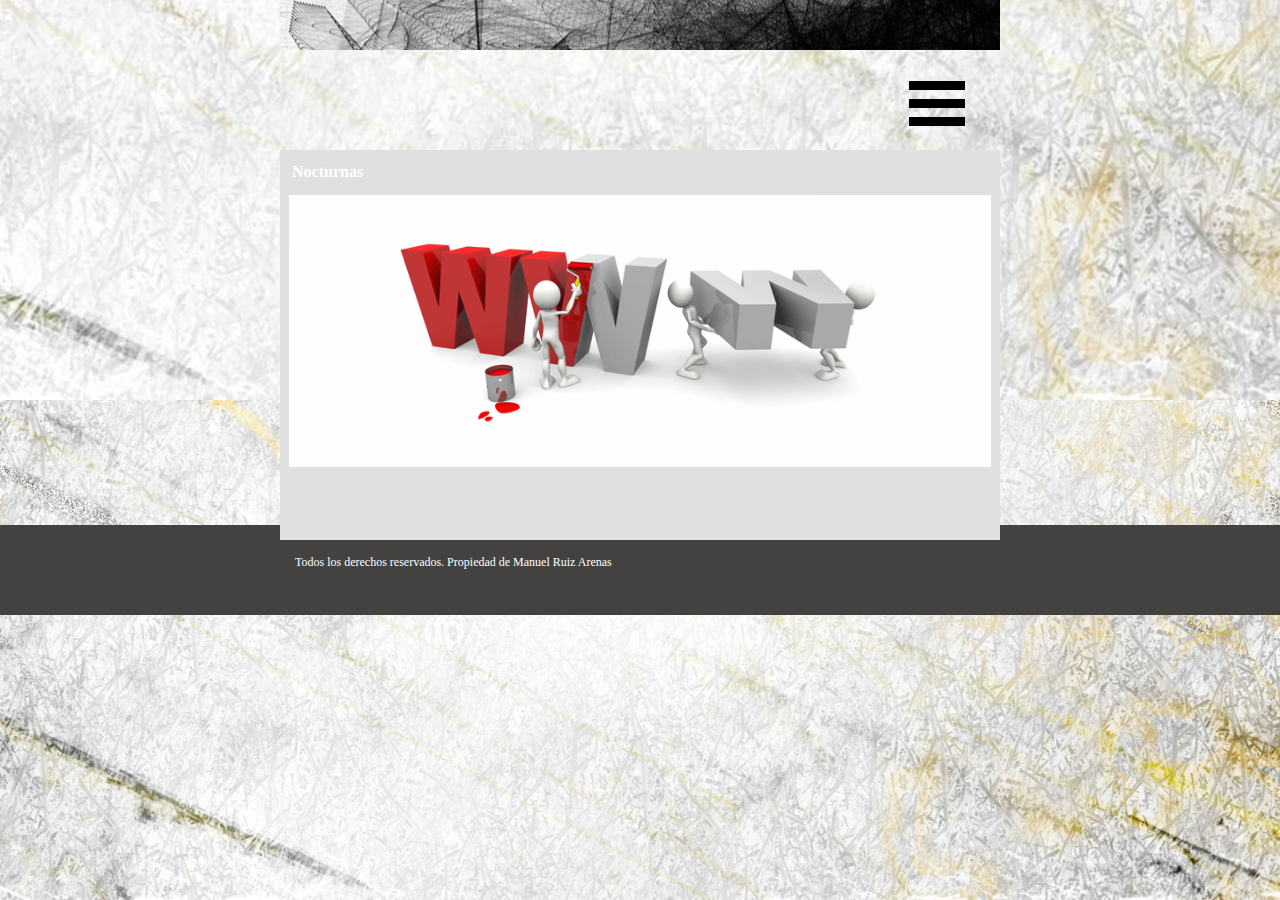
<file: nocturnas.html>
<!DOCTYPE html><!-- HTML5 -->
<html prefix="og: http://ogp.me/ns#" lang="es-ES" dir="ltr">
	<head>
		<title>Nocturnas - ManuRuiz Fotografia</title>
		<meta charset="utf-8" />
		<!--[if IE]><meta http-equiv="ImageToolbar" content="False" /><![endif]-->
		<meta name="author" content="Manolo Ruiz Arenas" />
		<meta name="generator" content="Incomedia WebSite X5 Professional 12.0.1.15 - www.websitex5.com" />
		<meta property="og:locale" content="es-ES" />
		<meta property="og:type" content="website" />
		<meta property="og:url" content="http://www.manoloruizarenas.esy.es/nocturnas.html" />
		<meta property="og:title" content="Nocturnas" />
		<meta property="og:site_name" content="ManuRuiz Fotografia" />
		<meta property="og:image" content="http://www.manoloruizarenas.esy.es/favImage.png" />
		<meta property="og:image:type" content="image/png">
		<meta property="og:image:width" content="2430">
		<meta property="og:image:height" content="1367">
		<meta name="viewport" content="width=device-width, initial-scale=1" />
		<link rel="icon" href="favicon.png" type="image/png" />
		<link rel="stylesheet" type="text/css" href="style/reset.css" media="screen,print" />
		<link rel="stylesheet" type="text/css" href="style/print.css" media="print" />
		<link rel="stylesheet" type="text/css" href="style/style.css" media="screen,print" />
		<link rel="stylesheet" type="text/css" href="style/template.css" media="screen" />
		<link rel="stylesheet" type="text/css" href="style/menu.css" media="screen" />
		<!--[if lte IE 7]><link rel="stylesheet" type="text/css" href="style/ie.css" media="screen" /><![endif]-->
		<link rel="stylesheet" type="text/css" href="pcss/nocturnas.css" media="screen" />
		<!--[if lt IE 9]><link rel="stylesheet" type="text/css" href="pcssie/nocturnas.css" media="screen" /><![endif]-->
		<script type="text/javascript" src="res/jquery.js?15"></script>
		<script type="text/javascript" src="res/x5engine.js?15"></script>
		<script type="text/javascript">
			x5engine.boot.push(function () { x5engine.utils.imCodeProtection('Manolo Ruiz Arenas'); });
			x5engine.boot.push(function () { x5engine.utils.checkBrowserCompatibility(); });
		</script>
		
	</head>
	<body>
		<div id="imHeaderBg"></div>
		<div id="imFooterBg"></div>
		<div id="imPage">
			<div id="imHeader">
				<h1 class="imHidden">Nocturnas - ManuRuiz Fotografia</h1>
				
				<div class="imTemplateContent" onclick=" return x5engine.utils.imPopUpWin('http://www.facebook.com/manolo.ruizarenas', '', -1, -1, true);" style="position: absolute; top: 256px; left: 15px; width: 40px; height: 40px; cursor: pointer;"></div>
				<div class="imTemplateContent" onclick=" return x5engine.utils.imPopUpWin('http://twitter.com/manuruizarenas', '', -1, -1, true);" style="position: absolute; top: 255px; left: 64px; width: 40px; height: 40px; cursor: pointer;"></div>
				<div class="imTemplateContent" onclick=" return x5engine.utils.imPopUpWin('http://www.linkedin.com/in/manoloruizarenas', '', -1, -1, true);" style="position: absolute; top: 256px; left: 112px; width: 40px; height: 40px; cursor: pointer;"></div>
			</div>
			<a class="imHidden" href="#imGoToCont" title="Salta el menu principal">Vaya al Contenido</a>
			<a id="imGoToMenu"></a><p class="imHidden">Menu Principal:</p>
			<div id="imMnMnGraphics"></div>
			<div id="imMnMn" class="auto">
				<div class="hamburger-site-background menu-mobile-hidden"></div><div class="hamburger-button"><div><div><div class="hamburger-bar"></div><div class="hamburger-bar"></div><div class="hamburger-bar"></div></div></div></div><div class="hamburger-menu-background-container"><div class="hamburger-menu-background menu-mobile-hidden"><div class="hamburger-menu-close-button"><span>&times;</span></div></div></div>
				<ul class="auto menu-mobile-hidden">
					<li id="imMnMnNode0" class=" imPage">
						<a href="index.html">
							<span class="imMnMnFirstBg">
								<span class="imMnMnTxt"><span class="imMnMnImg"></span><span class="imMnMnTextLabel">Inicio</span></span>
							</span>
						</a>
					</li><li id="imMnMnNode3" class=" imPage">
						<a href="retratos.html">
							<span class="imMnMnFirstBg">
								<span class="imMnMnTxt"><span class="imMnMnImg"></span><span class="imMnMnTextLabel">Retratos</span></span>
							</span>
						</a>
					</li><li id="imMnMnNode4" class=" imPage">
						<a href="rutas.html">
							<span class="imMnMnFirstBg">
								<span class="imMnMnTxt"><span class="imMnMnImg"></span><span class="imMnMnTextLabel">Rutas</span></span>
							</span>
						</a>
					</li><li id="imMnMnNode5" class=" imPage">
						<a href="amaneceres.html">
							<span class="imMnMnFirstBg">
								<span class="imMnMnTxt"><span class="imMnMnImg"></span><span class="imMnMnTextLabel">Amaneceres</span></span>
							</span>
						</a>
					</li><li id="imMnMnNode6" class=" imPage">
						<a href="atardeceres.html">
							<span class="imMnMnFirstBg">
								<span class="imMnMnTxt"><span class="imMnMnImg"></span><span class="imMnMnTextLabel">Atardeceres</span></span>
							</span>
						</a>
					</li><li id="imMnMnNode10" class="imPage imMnMnCurrent">
						<a href="nocturnas.html">
							<span class="imMnMnFirstBg">
								<span class="imMnMnTxt"><span class="imMnMnImg"></span><span class="imMnMnTextLabel">Nocturnas</span></span>
							</span>
						</a>
					</li><li id="imMnMnNode7" class=" imPage">
						<a href="naturaleza.html">
							<span class="imMnMnFirstBg">
								<span class="imMnMnTxt"><span class="imMnMnImg"></span><span class="imMnMnTextLabel">Naturaleza</span></span>
							</span>
						</a>
					</li><li id="imMnMnNode9" class=" imPage">
						<a href="time-lapse.html">
							<span class="imMnMnFirstBg">
								<span class="imMnMnTxt"><span class="imMnMnImg"></span><span class="imMnMnTextLabel">Time Lapse</span></span>
							</span>
						</a>
					</li><li id="imMnMnNode8" class=" imPage">
						<a href="b-n.html">
							<span class="imMnMnFirstBg">
								<span class="imMnMnTxt"><span class="imMnMnImg"></span><span class="imMnMnTextLabel">B/N</span></span>
							</span>
						</a>
					</li></ul>
			</div>
			<div id="imContentGraphics"></div>
			<div id="imContent">
				<a id="imGoToCont"></a>
				<h2 id="imPgTitle">Nocturnas</h2>
				<div id="imCell_1"><div id="imCellStyleGraphics_1"></div><div id="imCellStyle_1" data-responsive-sequence-number="1"><img id="imObjectImage_1" src="images/en_construccion.gif" title="" alt="" /></div></div>
				<div id="imFooPad" style="height: 59px; float: left;">&nbsp;</div><div id="imBtMn"><a href="index.html">Inicio</a> | <a href="retratos.html">Retratos</a> | <a href="rutas.html">Rutas</a> | <a href="amaneceres.html">Amaneceres</a> | <a href="atardeceres.html">Atardeceres</a> | <a href="nocturnas.html">Nocturnas</a> | <a href="naturaleza.html">Naturaleza</a> | <a href="time-lapse.html">Time Lapse</a> | <a href="b-n.html">B/N</a> | <a href="imsitemap.html">Mapa general del sitio</a></div>
				<div class="imClear"></div>
			</div>
			<div id="imFooter">
				
				<div id="imFooterResponsiveContent">Todos los derechos reservados. Propiedad de Manuel Ruiz Arenas</div>
			</div>
		</div>
		<span class="imHidden"><a href="#imGoToCont" title="Lea esta página de nuevo">Regreso al contenido</a> | <a href="#imGoToMenu" title="Lea este sitio de nuevo">Regreso al menu principal</a></span>
		
		<noscript class="imNoScript"><div class="alert alert-red">Para utilizar este sitio tienes que habilitar JavaScript.</div></noscript>
	</body>
</html>
</file>
<file: style/print.css>
.imHidden {display: none;}
.imBgStretcher {display: none;}
.imTip { display: none !important; }
.text-tabs { display: none !important; }
.text-tab-print-title { display: block !important; font-weight: bold; }
.text-container, .text-container > div, .text-inner, .text-inner div, .text-tab-content { padding: 0 0 10px 0 !important; height: auto !important; left: auto !important; top: auto !important; position: static !important; display: block !important; clear: both !important; }
#imHeader {display: none;}
#imHeaderBg {display : none;}
#imMnMn {display: none;}
#imPgMn {display: none;}
#imFooPad {display: none;}
#imBtMn {display: none;}
#imFooter {display : none;}
#imFooterBg {display: none;}
#imContent { height: auto !important; }
img { position: static !important; }
</file>
<file: style/style.css>
.imClear{visibility:hidden;clear:both;border:0;margin:0;padding:0}.imHidden{display:none}.imCaptFrame{vertical-align:middle}.imAlertMsg{padding:10px;font:10pt "Trebuchet MS";text-align:center;color:#000;background-color:#fff;border:1px solid}.alert{padding:5px 7px;margin:5px 0 10px 0;border-radius:5px;border:1px solid;font:inherit}.alert-red{color:#ff6565;border-color:#ff6565;background-color:#fcc}.alert-green{color:#46543b;border-color:#8da876;background-color:#d5ffb3}.text-right{text-align:right}.text-center{text-align:center}.vertical-middle,tr.vertical-middle td{vertical-align:middle}#imContent{font:normal normal normal 10pt 'Eras Light ITC';color:#FFFFFF;background-color:transparent;text-align:left;text-decoration:none;}body.wysiwyg{padding:3px;font:normal normal normal 10pt 'Eras Light ITC';color:black;line-height:1}body.wysiwyg p{margin:0;line-height:20px}.dynamic-object-text p{line-height:20px}#imPgTitle,#imPgTitle a,.imPgTitle,.imPgTitle a{padding-top:2px;padding-bottom:2px;margin:5px 0;font:normal normal bold 12pt Inkburrow;color:#FFFFFF;background-color:transparent;text-align:left;text-decoration:none}#imPgTitle,.imPgTitle{border-width:1px;border-style:solid;border-color:transparent transparent transparent transparent}#imPgTitle.imTitleMargin,.imPgTitle.imTitleMargin{margin-left:6px;margin-right:6px}.imBreadcrumb,#imBreadcrumb{display:none}.imBreadcrumb,.imBreadcrumb a,#imBreadcrumb,#imBreadcrumb a{padding-top:2px;padding-bottom:2px;font:normal normal normal 7pt Tahoma;color:#A9A9A9;background-color:transparent;text-align:left;text-decoration:none;border-width:1px;border-style:solid;border-color:transparent transparent transparent transparent}.imBreadcrumb a,.imBreadcrumb a:link,.imBreadcrumb a:hover,.imBreadcrumb a:visited,.imBreadcrumb a:active{color:#A9A9A9}.imCssLink:link,.imCssLink{background-color:transparent;color:#C20D21;text-decoration:underline}.imCssLink:visited{background-color:transparent;color:#800000;text-decoration:underline}.imCssLink:hover,.imCssLink:active,.imCssLink:hover,.imCssLink:active{background-color:transparent;color:#F93F40;text-decoration:underline}.imAbbr:link{background-color:transparent;color:#C20D21;border-bottom:1px dotted #C20D21;text-decoration:none}.imAbbr:visited{background-color:transparent;color:#800000;border-bottom:1px dotted #800000;text-decoration:none}.imAbbr:hover,.imAbbr:active{background-color:transparent;color:#F93F40;border-bottom:1px dotted #F93F40;text-decoration:none}#imBtMn{margin-left:6px;margin-right:6px;padding:2px 0;position:relative;clear:both;border-width:1px;border-style:solid;border-color:#A9A9A9 transparent #A9A9A9 transparent}#imBtMn,#imBtMn a,#imBtMn a:visited,#imBtMn a:hover,#imBtMn a:active{font:normal normal normal 9pt HelveticaNeue;color:#000000;background-color:transparent;text-align:center;text-decoration:none}#imBtMn a:hover{text-decoration:underline}#imBtMn a{border:none}input[type=text],input[type=password],textarea,#imCartContainer .userForm select{font:inherit;border:1px solid #A9A9A9;background-color:#FFFFFF;color:#C20D21;border-top-left-radius:5px;border-top-right-radius:5px;border-bottom-left-radius:5px;border-bottom-right-radius:5px;padding-left:2px;padding-right:2px}textarea{resize:none}input[type=button],input[type=submit],input[type=reset]{padding:4px 8px;cursor:pointer;font:inherit;border:1px solid #C20D21;background-color:#C20D21;color:#FFFFFF;border-top-left-radius:14px;border-top-right-radius:14px;border-bottom-left-radius:14px;border-bottom-right-radius:14px;box-sizing:content-box}.search_form input{border-radius:0}.imNoScript{position:absolute;top:5px;left:5%;width:90%;font:normal normal normal 10pt 'Eras Light ITC';text-align:left;text-decoration:none}.imTip{z-index:100201;background-color:#FFFFFF;border-top:1px solid #000000;border-right:1px solid #000000;border-bottom:1px solid #000000;border-left:1px solid #000000;font:normal normal normal 9pt 'Eras Light ITC';color:#000000;background-color:#FFFFFF;text-align:center;text-decoration:none;margin:0 auto;padding:10px;position:absolute;border-radius:5px 5px 5px 5px;box-shadow:1px 1px 5px 0 #808080}.imTipArrowBorder{border-color:#000000;border-style:solid;border-width:10px;height:0;width:0;position:absolute}.imTipArrow{border-color:#FFFFFF;border-style:solid;border-width:10px;height:0;width:0;position:absolute}.imReverseArrow{border-color:#000000;border-style:solid;border-width:10px;height:0;width:0;position:absolute;top:-20px;left:30px}.imTip img{margin-bottom:6px}.imDatePickerIcon{margin-left:2px;margin-right:8px}#imDatePicker{position:absolute;width:230px;padding:5px;background-color:white;font-family:Arial;border:1px solid #888}#imDatePicker table{border-collapse:collapse;margin-left:auto;margin-right:auto}#imDatePicker #imDPHead{padding:10px;line-height:20px;height:20px;display:block;text-align:center;border:1px solid #aaaaaa;background-color:#c1cbd5}#imDatePicker #imDPMonth{text-align:center;padding:3px 30px 3px 30px;font-size:12px;font-weight:bold}#imDatePicker .day{background-color:#fff;text-align:center;border:1px solid #aaa;vertical-align:middle;width:30px;height:20px;font-size:10px;cursor:pointer}#imDatePicker .selDay{background-color:rgb(255,240,128)}#imDatePicker .day:hover{background:#fff}#imDatePicker .imDPhead{cursor:default;font-size:12px;text-align:center;height:25px;vertical-align:middle}#imDatePicker #imDPleft,#imDatePicker #imDPright{display:inline;cursor:pointer;font-weight:bold}#imGuiPopUp{padding:10px;position:fixed;background-color:#000000;border-top:1px solid #000000;border-right:1px solid #000000;border-bottom:1px solid #000000;border-left:1px solid #000000;font:normal normal normal 9pt 'Eras Medium ITC';color:#000000;background-color:#FFFFFF;text-align:left;text-decoration:none;}.imGuiButton{margin-top:20px;margin-left:auto;margin-right:auto;text-align:center;width:80px;cursor:pointer;background-color:#444;color:white;padding:5px;font-size:14px;font-family:Arial}#imGuiPopUpBg{position:fixed;top:0;left:0;right:0;bottom:0;background-color:#000000}.alertbox{cursor:default;text-align:center;padding:0}.alertbox .close-button{cursor:pointer;position:absolute;top:2px;right:2px;font-weight:bold;cursor:pointer;font-family:Tahoma}.alertbox .target-image{cursor:pointer;margin:0 auto}.splashbox{position:fixed;padding:0;background-color:transparent;border:none}.splashbox img{cursor:pointer}.splashbox .imClose{position:absolute;top:-10px;right:-10px}#imWebSiteX5Adv{position:absolute;top:0;right:0;z-index:1500;overflow:hidden}#imWebSiteX5AdvObj{position:relative}#welcome-flags{margin:0 auto;text-align:center}#welcome-flags div{display:inline-block;margin:10px}#welcome-mediaplayertarget{overflow:hidden}.imLogin{display:inline-block;width:100%;max-width:250px;margin:0 auto;}.imLogin input[type=text],.imLogin input[type=password]{width:97%}.imLogin .imLoginBlock{margin-bottom:10px}#imLoginDescription{margin:0 5px 20px 5px}#imLoginError{color:red}.imLogoutLink{color:inherit}#imPgTitle.searchPageTitle{margin-left:5px;margin-right:5px}@media (min-width:1500px){#imSearchContent{width:1251px;padding:20px 0}#imSearchSideBar{width:208px;padding:20px 0}#imSearchSideBar li{display:block;width:100%}}@media (max-width:1499px) and (min-width:720px){#imSearchContent{width:100%;padding:20px 0}#imSearchSideBar{width:100%;text-align:center}#imSearchSideBar li{display:inline-block;width:auto;margin-right:5px}}@media (max-width:719px) and (min-width:480px){#imSearchContent{width:100%;padding:20px 0}#imSearchSideBar{width:100%;text-align:center}#imSearchSideBar li{display:inline-block;width:auto;margin-right:5px}}@media (max-width:479px){#imSearchContent{width:100%;padding:20px 0}#imSearchSideBar{width:100%;text-align:center}#imSearchSideBar li{display:inline-block;width:auto;margin-right:5px}}.imSLabel{padding:10px 0}#imSearchSideBar ul{border-top:0 solid #808080;border-bottom:0 solid #808080;border-left:0 solid #808080;border-right:0 solid #808080}#imSearchSideBar li{margin-bottom:0;background-color:transparent;border-bottom:1px solid #A9A9A9}#imSearchSideBar .imPgMnFirst{border:none}#imSearchSideBar .imScMnTxt{display:block;padding:6px 3px;text-decoration:none;font:normal normal 9pt Eras Medium ITC;color:#000000}#imSearchSideBar li:hover{background-color:#808080;cursor:pointer}#imSearchSideBar li:hover a,#imSearchSideBar li:hover .imScMnTxt{cursor:pointer;text-decoration:none;color:#FFFFFF;font-style:normal;font-weight:normal}.imScMnTxt a{display:block;width:100%}#imSearchSideBar .imPgMnSeparator a,#imSearchSideBar .imPgMnSeparator .imScMnTxt,#imSearchSideBar .imPgMnSeparator:hover a,#imSearchSideBar .imPgMnSeparator .imScMnTxt{cursor:auto;background-color:transparent;text-decoration:none;color:#000000;font-style:normal;font-weight:bold}#imSearchSideBar li:hover.imPgMnSeparator{cursor:auto;background-color:transparent}#imSearchSideBar ul a,#imSearchSideBar ul a:hover,#imSearchSideBar ul a:visited{font:inherit;color:inherit;text-align:inherit;text-decoration:none}.imPageSearchField{text-align:center}.imPageSearchField .search_field{border:1px solid black;background-color:white;font:inherit}.imSearchLink{margin-top:5px}.imSearchPageResult,.imSearchBlogResult{margin:0 0 20px 0}.imSearchProductResult{margin:0 0 30px 0}#imSearchResults .imSearchCount{text-decoration:none;font-weight:normal}#imSearchResults h3{color:inherit;margin-bottom:5px;font-size:1.2em;text-decoration:underline;font-weight:normal}#imSearchResults h3 a,#imSearchResults h3 a:hover,#imSearchResults h3 a:visited{color:inherit}#imSearchResults .imProductImage{display:inline-block;width:20%;text-align:center;vertical-align:top}#imSearchResults .imProductImage img{max-width:100%}#imSearchResults .imProductTitle img{margin-left:10px}#imSearchResults .imProductTitle{margin-bottom:10px}#imSearchResults .imProductDescription{display:inline-block;width:80%}#imSearchResults .imProductDescription > *{padding-right:10px;padding-left:10px}.imSearchImageResultContent{float:left;width:50%}.imSearchImageResult{clear:none;float:left;width:50%}.imSearchImageResult img{border-width:0;width:94%;padding-left:3%;padding-right:3%;float:left}.imSearchVideoResultContent{float:left;width:50%}.imSearchVideoResult{clear:none;float:left;width:50%}.imSearchVideoResult img{border-width:0;width:94%;padding-left:3%;padding-right:3%;float:left}.imSearchVideoDuration{margin-top:5px;clear:both;display:block;text-decoration:none;color:gray;font-weight:normal}.imSiteMap li{padding:5px 0 5px 20px}.imSiteMap img{vertical-align:text-bottom}.prt_field{display:none}.topic-summary{margin:10px auto 20px auto;text-align:center}.topic-form{text-align:left;margin-bottom:30px}.topic-comment{margin:0 0 10px 0;padding:5px 0;border-bottom:1px dotted #FFFFFF}.topic-comments-count{font-weight:bold;margin:10px 0 7px}.topic-comments-user{margin-bottom:5px;margin-right:5px;font-weight:bold}.topic-comments-abuse{margin:5px 0 0 0;border:none;padding:3px 0 0 0;text-align:right}.topic-comments-abuse img{margin-left:3px;vertical-align:middle}.topic-comments-date{margin-bottom:5px}.imCaptFrame{position:absolute;float:right;margin:0;padding:0;top:5px}.topic-form-row{position:relative;clear:both;padding-top:5px}.topic-star-container-big,.topic-star-container-small{display:inline-block;position:relative;background-repeat:repeat-x;background-position:left top}.topic-star-container-big{width:160px;height:34px}.topic-star-container-small{width:80px;height:16px}.topic-star-fixer-big,.topic-star-fixer-small{display:block;position:absolute;top:0;left:0;background-repeat:repeat-x;background-position:left top}.topic-star-fixer-big{height:34px}.topic-star-fixer-small{height:16px}.topic-pagination{text-align:center;margin:7px 0}.variable-star-rating{cursor:pointer}#media-query-to-js{position:absolute;display:none}@media (min-width:1500px){#media-query-to-js{width:1500px}}@media (max-width:1499px) and (min-width:720px){#media-query-to-js{width:720px}}@media (max-width:719px) and (min-width:480px){#media-query-to-js{width:480px}}@media (max-width:479px){#media-query-to-js{width:0}}@media all and (min-width:1px){.media-test{position:absolute}}.browser-comp-message{position:fixed;top:0;bottom:0;left:0;right:0;z-index:10600;background-color:#eee}.browser-comp-message div{width:500px;margin:30px auto;padding:20px;border:1px solid #bbb;background-color:white}.browser-comp-message p{margin-bottom:20px}.x5captcha-wrap{text-align:center;box-sizing:border-box;width:100%;padding-right:10px}.x5captcha-wrap label{padding:0}.x5captcha-wrap input{width:120px}.captcha-container{display:block;margin:3px auto 2px auto;width:120px;height:24px;border:1px solid #BBBBBB}
</file>
<file: style/template.css>
html { position: relative; margin: 0; padding: 0; background-image: url('bg.jpg'); background-position: center bottom; background-repeat: no-repeat; background-attachment: scroll; background-color: #FFFFFF; }
body { margin: 0; padding: 0; text-align: left; }
#imPage { margin: 0px auto 0px auto; width: 1500px; position: relative; }
#imHeaderBg { position: absolute; left: 0; top: 0; height: 400px; width: 100%; background-image: url('headerbg.jpg'); background-position: center top; background-repeat: no-repeat; background-attachment: scroll; background-color: transparent; }
#imHeader { margin-bottom: 100px; height: 300px; background-color: transparent; background-image: url('top.png'); background-position: top left; background-repeat: no-repeat; }
#imMnMn { position: absolute; top: 300px; left: 0; height: 85px; width: 1250px; padding: 10px 250px 5px 0px; background-color: transparent; }
#imMnMn > ul { text-align: left; }
#imMnMnGraphics { display: none; }
#imMnMn li { display: inline; }
#imContent { min-height: 380px; position: relative; width: 1490px; padding: 5px 5px 5px 5px; }
#imContentGraphics { min-height: 380px; position: absolute; top: 400px; bottom: 75px; left: 0; width: 1500px; background-color: transparent; }
#imFooterBg { position: absolute; left: 0; bottom: 0; height: 90px; width: 100%; background-color: #434240; }
#imFooter { position: relative; margin: 0 auto; height: 75px; width: 1500px; background-color: transparent; }
#imFooterResponsiveContent { display: none; }
@media (max-width: 1499px) {
	html { background-image: url('responsive-bg.jpg'); background-position: center top; background-repeat: no-repeat; background-size: cover; background-attachment: fixed; background-color: transparent; }
	#imPage { padding-top: 0; margin: 0px auto 0px auto; }
	#imHeaderBg { height: 400px; background-image: url('responsive-headerbg.jpg'); background-position: center bottom; background-repeat: repeat-x; background-attachment: scroll; background-color: transparent; }
	#imHeader { margin-bottom: 100px; height: 50px; background-image: url('responsive-top.jpg'); background-position: right center; background-repeat: no-repeat; background-attachment: scroll; background-color: transparent; }
	#imMnMn { position: absolute; top: 50px; left: 0; height: 85px; padding: 10px 10px 5px 0px; background-image: none; background-color: transparent; }
	#imMnMn > ul { text-align: right; }
	#imMnMnGraphics { display: none; }
	#imMnMn li { display: inline; }
	#imContent { min-height: 380px; padding: 5px 5px 5px 5px; }
	#imContentGraphics { min-height: 380px; top: 150px; bottom: 75px; left: 0; background-image: none; background-color: #E0E0E0; }
	#imFooterBg { height: 90px; width: 100%; background-image: none; background-color: #434240; }
	#imFooter { min-height: 75px; height: auto; background-image: none; background-color: transparent; }
	#imFooterResponsiveContent { display: inline-block; margin-top: 15px; margin-bottom: 15px; margin-left: 15px; margin-right: 15px; font: normal normal normal 9pt 'Eras Medium ITC'; color: #FFFFFF; background-color: transparent; text-align: left; text-decoration: none; }
	#imHeaderFlashBackground, #imFooterFlashBackground, .imTemplateContent, #imFooPad, #imBtMn, #imPgMn { display: none; }
}

@media  (max-width: 1499px) and (min-width: 720px) {
	#imPage, #imContentGraphics, #imFooter { width: 720px; }
	#imMnMn { width: 710px; }
	#imContent { width: 710px; }
}

@media  (max-width: 719px) and (min-width: 480px) {
	#imPage, #imContentGraphics, #imFooter { width: 480px; }
	#imMnMn { width: 470px; }
	#imContent { width: 470px; }
}

@media  (max-width: 479px) {
	#imPage, #imMnMn, #imContent, #imContentGraphics, #imFooter { box-sizing: border-box; width: 100%; }
	#imMnMn { height: 100px; }
}
</file>
<file: style/menu.css>
/* Desktop */
@media (min-width: 1500px){
.hamburger-menu-close-button{display:none}#imSite{position:relative}#imMnMn{text-align:left}#imMnMn > ul{z-index:10001;display:inline-block}#imMnMn li > ul{z-index:10002}#imMnMn ul{padding:0;margin:0;list-style-type:none}#imMnMn > ul{margin-left:0}#imMnMn > ul > li{position:relative;margin-left:0}#imMnMn > ul > li:first-child{margin-left:0}#imMnMn > ul > li{cursor:pointer;display:block;float:left}#imMnMn > ul > li > a{display:block}#imMnMn > ul > li .imMnMnFirstBg{background-image:url('../menu/hor_main.png');width:120px;height:86px}#imMnMn > ul > li:hover .imMnMnFirstBg,#imMnMn > ul > li.imMnMnCurrent:hover .imMnMnFirstBg{background-image:url('../menu/hor_main_h.png')}#imMnMn > ul > li.imMnMnSeparator .imMnMnFirstBg{background-image:none;cursor:auto}#imMnMn > ul > li.imMnMnCurrent .imMnMnFirstBg{background-image:url('../menu/hor_main_c.png');cursor:auto}#imMnMn > ul > li .imMnMnFirstBg .imMnMnImg,#imMnMn > ul > li:hover .imMnMnFirstBg .imMnMnImg{overflow:hidden;position:absolute;line-height:86px;width:100%;height:86px;top:0;left:0;text-align:left}#imMnMn > ul > li .imMnMnFirstBg .imMnMnImg img,#imMnMn > ul > li:hover .imMnMnFirstBg .imMnMnImg img{border:none}#imMnMn > ul > li .imMnMnFirstBg .imMnMnLevelImg{display:none}#imMnMn > ul > li .imMnMnFirstBg .imMnMnHoverIcon{display:none}#imMnMn > ul > li:hover .imMnMnFirstBg .imMnMnDefaultIcon{display:none}#imMnMn > ul > li:hover .imMnMnFirstBg .imMnMnHoverIcon{display:inline}#imMnMn > ul > li.imMnMnSeparator > .imMnMnFirstBg > .imMnMnTxt{display:none}#imMnMn > ul > li > a{text-decoration:none}#imMnMn > ul > li .imMnMnFirstBg > .imMnMnTxt{overflow:hidden;margin:0;padding:0;width:115px;height:86px;font:normal normal normal 16pt Aquiline;color:#000000;text-align:center;text-decoration:none;line-height:86px;display:block}#imMnMn > ul > li:hover .imMnMnFirstBg > .imMnMnTxt,#imMnMn > ul > li.imMnMnCurrent:hover .imMnMnFirstBg > .imMnMnTxt{cursor:pointer;color:#800000;font-weight:bold;font-style:normal}#imMnMn > ul > li.imMnMnCurrent .imMnMnFirstBg > .imMnMnTxt{color:#0040FF;font-weight:normal;font-style:normal}#imMnMn > ul > li.imMnMnSeparator{background:transparent url('../res/separatorh.png') no-repeat center center;width:10px;height:86px}#imMnMn .imMnMnFirstBg{position:relative;display:block;background-repeat:no-repeat;cursor:pointer;width:100%}#imMnMn a{border:none;cursor:pointer}#imMnMn .imMnMnTxt{text-overflow:ellipsis;white-space:nowrap}#imMnMn .imMnMnTxt .imMnMnTextLabel{position:relative}#imMnMn .imMnMnTxt .imMnMnTextLabel{word-wrap:normal;white-space:normal;overflow:hidden;line-height:normal;display:inline-block;vertical-align:middle;margin-top:-4px}#imMnMn .imMnMnFirstBg .imMnMnImg{display:block;height:86px;width:120px;cursor:pointer}#imMnMn .imMnMnFirstBg .imMnMnImg img{position:absolute}#imMnMn ul .autoHide,#imMnMn ul div .autoHide{display:none}#imMnMn{z-index:10000}#imMnMn > ul{position:relative}#imMnMn > ul > li div ul{position:absolute}#imMnMn > ul > li div ul ul{z-index:10100}#imMnMn > ul > li{display:inline-block;width:120px}#imMnMn > ul > li div span{display:block;padding:0}#imMnMn a{display:block;width:120px}#imMnMn > ul > li > div a{float:left}#imMnMn.auto li:hover > ul.auto,#imMnMn.auto li:hover > div.auto{display:block}#imMnMn.auto li ul.auto,#imMnMn.auto li div.auto{display:none};#imMnMn.auto ul li div.auto{display:none}#imMnMn.auto ul li:hover div.auto{display:block}#imMnMn ul li div > ul{width:0;display:block;float:left;position:relative;margin:0;padding:0}#imMnMn ul li div ul li ul li ul{left:0}#imMnMn ul li{width:120px}#imMnMn ul li span.imMnMnBorder{position:absolute;width:0;height:0;display:block}#imMnMn.auto ul li div ul li{display:block}#imMnMn.auto ul li div ul li ul{display:block;margin:0;padding:0}#imMnMn ul ul li .imMnMnBorder{overflow:hidden}.hamburger-menu-background { display: none; }
}
/* Breakpoint 1 */
@media  (max-width: 1499px) and (min-width: 720px){
#imMnMn .hamburger-button{cursor:pointer;position:absolute;right:20px;top:10px;width:86px;height:86px;background-image:url('../menu/mobile.png');background-repeat:no-repeat;background-position:center center}#imMnMn .hamburger-button > div{display:table;width:86px;height:86px}#imMnMn .hamburger-button > div > div{display:table-cell;vertical-align:middle;width:86px;height:86px}#imMnMn .hamburger-bar{margin:9px auto;width:65%;height:9px;background-color:#000000}.hamburger-menu-background{z-index:10;position:fixed;top:0;bottom:0;right:0;width:160px;background-color:#D2C9BA;transition:right 0.5s,opacity 0.5s;-webkit-transition:right 0.5s,opacity 0.5s}#imMnMn > ul{transition:right 0.5s,opacity 0.5s;-webkit-transition:right 0.5s,opacity 0.5s}.hamburger-site-background{display:none;position:fixed;top:0;bottom:0;left:0;right:0;z-index:9;background-color:black}div.imMnMnCustomHTML{display:none}#imMnMn{overflow:visible;float:none;z-index:10}#imMnMn ul ul{display:none;margin-bottom:1px}#imMnMn li > div{display:none}#imMnMn div > ul{display:block}#imMnMn > ul{z-index:11;position:fixed;right:0;opacity:1;top:40px;bottom:0;background-color:#D2C9BA}.hamburger-menu-close-button{font-family:Arial;font-size:30px;text-align:right;padding:5px 10px;color:#000000}.hamburger-menu-close-button span{cursor:pointer}#imMnMn li{margin-bottom:1px;display:block;width:158px}#imMnMn li:first-child{margin-top:0}#imMnMn .imMnMnTxt{border:1px solid #D3D3D3}#imMnMn li,#imMnMn li a{font:normal normal normal 9pt 'Eras Medium ITC';color:#000000;text-align:left;text-decoration:none;background-color:#D2C9BA}#imMnMn ul ul li .imMnMnTxt{background-color:#BEB5A6}#imMnMn ul ul li li .imMnMnTxt{background-color:#AAA192}#imMnMn ul ul li li li .imMnMnTxt{background-color:#968D7E}#imMnMn .imMnMnTxt{max-height:16px;position:relative;overflow:hidden;display:block;padding:3px 3px 3px 3px}#imMnMn ul li.imPage:hover,#imMnMn ul li.imPage:hover .imMnMnTxt,#imMnMn ul li.imLevel:hover > span > .imMnMnTxt{text-decoration:none;color:#FFFFFF;background-color:#C20D21;border-color:#C20D21}#imMnMn ul li.imMnMnSeparator,#imMnMn ul li.imMnMnSeparator .imMnMnTxt,#imMnMn ul li.imMnMnSeparator:hover,#imMnMn ul li.imMnMnSeparator:hover .imMnMnTxt{color:#000000;font-style:normal;font-weight:bold}#imMnMn .empty-separator{background:transparent url('../res/separatorv.png') no-repeat center center;width:160px;height:10px}#imMnMn .empty-separator span{display:none}#imMnMn .imMnMnImg{margin-right:3px;position:relative;width:22px;height:22px}#imMnMn li img.imMnMnHoverIcon{display:none}#imMnMn li img{vertical-align:top}#imMnMn li:hover .imMnMnImg img.imMnMnDefaultIcon{display:none}#imMnMn li:hover .imMnMnImg img.imMnMnHoverIcon{display:inline}.menu-mobile-hidden,#imMnMn > ul.menu-mobile-hidden{right:-160px;opacity:0}
}
/* Mobile */
@media  (max-width: 719px) and (min-width: 480px){
#imMnMn .hamburger-button{cursor:pointer;position:absolute;right:20px;top:10px;width:86px;height:86px;background-image:url('../menu/mobile.png');background-repeat:no-repeat;background-position:center center}#imMnMn .hamburger-button > div{display:table;width:86px;height:86px}#imMnMn .hamburger-button > div > div{display:table-cell;vertical-align:middle;width:86px;height:86px}#imMnMn .hamburger-bar{margin:9px auto;width:65%;height:9px;background-color:#000000}.hamburger-menu-background{z-index:10;position:fixed;top:0;bottom:0;right:0;width:160px;background-color:#D2C9BA;transition:right 0.5s,opacity 0.5s;-webkit-transition:right 0.5s,opacity 0.5s}#imMnMn > ul{transition:right 0.5s,opacity 0.5s;-webkit-transition:right 0.5s,opacity 0.5s}.hamburger-site-background{display:none;position:fixed;top:0;bottom:0;left:0;right:0;z-index:9;background-color:black}div.imMnMnCustomHTML{display:none}#imMnMn{overflow:visible;float:none;z-index:10}#imMnMn ul ul{display:none;margin-bottom:1px}#imMnMn li > div{display:none}#imMnMn div > ul{display:block}#imMnMn > ul{z-index:11;position:fixed;right:0;opacity:1;top:40px;bottom:0;background-color:#D2C9BA}.hamburger-menu-close-button{font-family:Arial;font-size:30px;text-align:right;padding:5px 10px;color:#000000}.hamburger-menu-close-button span{cursor:pointer}#imMnMn li{margin-bottom:1px;display:block;width:158px}#imMnMn li:first-child{margin-top:0}#imMnMn .imMnMnTxt{border:1px solid #D3D3D3}#imMnMn li,#imMnMn li a{font:normal normal normal 9pt 'Eras Medium ITC';color:#000000;text-align:left;text-decoration:none;background-color:#D2C9BA}#imMnMn ul ul li .imMnMnTxt{background-color:#BEB5A6}#imMnMn ul ul li li .imMnMnTxt{background-color:#AAA192}#imMnMn ul ul li li li .imMnMnTxt{background-color:#968D7E}#imMnMn .imMnMnTxt{max-height:16px;position:relative;overflow:hidden;display:block;padding:3px 3px 3px 3px}#imMnMn ul li.imPage:hover,#imMnMn ul li.imPage:hover .imMnMnTxt,#imMnMn ul li.imLevel:hover > span > .imMnMnTxt{text-decoration:none;color:#FFFFFF;background-color:#C20D21;border-color:#C20D21}#imMnMn ul li.imMnMnSeparator,#imMnMn ul li.imMnMnSeparator .imMnMnTxt,#imMnMn ul li.imMnMnSeparator:hover,#imMnMn ul li.imMnMnSeparator:hover .imMnMnTxt{color:#000000;font-style:normal;font-weight:bold}#imMnMn .empty-separator{background:transparent url('../res/separatorv.png') no-repeat center center;width:160px;height:10px}#imMnMn .empty-separator span{display:none}#imMnMn .imMnMnImg{margin-right:3px;position:relative;width:22px;height:22px}#imMnMn li img.imMnMnHoverIcon{display:none}#imMnMn li img{vertical-align:top}#imMnMn li:hover .imMnMnImg img.imMnMnDefaultIcon{display:none}#imMnMn li:hover .imMnMnImg img.imMnMnHoverIcon{display:inline}.menu-mobile-hidden,#imMnMn > ul.menu-mobile-hidden{right:-160px;opacity:0}
}
/* Mobile Fluid */
@media  (max-width: 479px){
#imMnMn .hamburger-button{cursor:pointer;position:absolute;right:20px;top:10px;width:86px;height:86px;background-image:url('../menu/mobile.png');background-repeat:no-repeat;background-position:center center}#imMnMn .hamburger-button > div{display:table;width:86px;height:86px}#imMnMn .hamburger-button > div > div{display:table-cell;vertical-align:middle;width:86px;height:86px}#imMnMn .hamburger-bar{margin:9px auto;width:65%;height:9px;background-color:#000000}.hamburger-menu-background{z-index:10;position:fixed;top:0;bottom:0;right:0;width:160px;background-color:#D2C9BA;transition:right 0.5s,opacity 0.5s;-webkit-transition:right 0.5s,opacity 0.5s}#imMnMn > ul{transition:right 0.5s,opacity 0.5s;-webkit-transition:right 0.5s,opacity 0.5s}.hamburger-site-background{display:none;position:fixed;top:0;bottom:0;left:0;right:0;z-index:9;background-color:black}div.imMnMnCustomHTML{display:none}#imMnMn{overflow:visible;float:none;z-index:10}#imMnMn ul ul{display:none;margin-bottom:1px}#imMnMn li > div{display:none}#imMnMn div > ul{display:block}#imMnMn > ul{z-index:11;position:fixed;right:0;opacity:1;top:40px;bottom:0;background-color:#D2C9BA}.hamburger-menu-close-button{font-family:Arial;font-size:30px;text-align:right;padding:5px 10px;color:#000000}.hamburger-menu-close-button span{cursor:pointer}#imMnMn li{margin-bottom:1px;display:block;width:158px}#imMnMn li:first-child{margin-top:0}#imMnMn .imMnMnTxt{border:1px solid #D3D3D3}#imMnMn li,#imMnMn li a{font:normal normal normal 9pt 'Eras Medium ITC';color:#000000;text-align:left;text-decoration:none;background-color:#D2C9BA}#imMnMn ul ul li .imMnMnTxt{background-color:#BEB5A6}#imMnMn ul ul li li .imMnMnTxt{background-color:#AAA192}#imMnMn ul ul li li li .imMnMnTxt{background-color:#968D7E}#imMnMn .imMnMnTxt{max-height:16px;position:relative;overflow:hidden;display:block;padding:3px 3px 3px 3px}#imMnMn ul li.imPage:hover,#imMnMn ul li.imPage:hover .imMnMnTxt,#imMnMn ul li.imLevel:hover > span > .imMnMnTxt{text-decoration:none;color:#FFFFFF;background-color:#C20D21;border-color:#C20D21}#imMnMn ul li.imMnMnSeparator,#imMnMn ul li.imMnMnSeparator .imMnMnTxt,#imMnMn ul li.imMnMnSeparator:hover,#imMnMn ul li.imMnMnSeparator:hover .imMnMnTxt{color:#000000;font-style:normal;font-weight:bold}#imMnMn .empty-separator{background:transparent url('../res/separatorv.png') no-repeat center center;width:160px;height:10px}#imMnMn .empty-separator span{display:none}#imMnMn .imMnMnImg{margin-right:3px;position:relative;width:22px;height:22px}#imMnMn li img.imMnMnHoverIcon{display:none}#imMnMn li img{vertical-align:top}#imMnMn li:hover .imMnMnImg img.imMnMnDefaultIcon{display:none}#imMnMn li:hover .imMnMnImg img.imMnMnHoverIcon{display:inline}.menu-mobile-hidden,#imMnMn > ul.menu-mobile-hidden{right:-160px;opacity:0}
}

#imPgMn ul{padding:0;margin:0;list-style-type:none}#imPgMn{text-align:left;position:relative;width:140px;float:left;padding-left:5px;padding-right:5px;padding-top:5px;border-right:0 solid transparent}#imPgMn ul{margin-right:10px;border-top:0 solid #808080;border-bottom:0 solid #808080;border-left:0 solid #808080;border-right:0 solid #808080;width:140px}#imPgMn li{cursor:default;display:inline;float:left;position:relative;margin-bottom:0;background-color:transparent;width:140px;border-bottom:1px solid #A9A9A9}#imPgMn li a{display:table;width:100%}#imPgMn li .imPgMnBorder{text-align:left;vertical-align:middle;display:table-row;width:140px}.imPgMnImg,.imPgMnCustomImg{margin-right:3px;height:22px;line-height:22px;font-size:18px;display:table-cell;vertical-align:top}.imPgMnImg img,.imPgMnCustomImg img{margin-left:2px;vertical-align:middle}#imPgMn .imPgMnImg{width:0}#imPgMn .imPgMnCustomImg{width:0}.imPgMnImg img.imPgMnDefaultIcon,.imPgMnCustomImg img.imPgMnDefaultIcon{display:inline}.imPgMnImg img.imPgMnHoverIcon,.imPgMnCustomImg img.imPgMnHoverIcon{display:none}.imPgMnSeparator img{display:inline}#imPgMn ul li:hover .imPgMnImg img.imPgMnDefaultIcon{display:none}#imPgMn ul li:hover .imPgMnImg img.imPgMnHoverIcon{display:inline}#imPgMn ul li:hover .imPgMnImg,#imPgMn li.imPgMnCurrent .imPgMnImg{width:0}#imContent #imPgMn .imPgMnTxt{display:table-cell;padding:6px 3px;text-decoration:none;font:normal normal 9pt Eras Medium ITC;color:#000000}#imContent #imPgMn li:hover,#imContent #imPgMn li.imPgMnCurrent{cursor:pointer;background-color:#808080;cursor:pointer}#imContent #imPgMn li:hover a,#imContent #imPgMn li:hover .imPgMnTxt,#imContent #imPgMn li.imPgMnCurrent a,#imContent #imPgMn li.imPgMnCurrent .imPgMnTxt{cursor:pointer;text-decoration:none;color:#FFFFFF;font-style:inherit;font-weight:inherit}#imPgMn li.imPgMnSeparator{display:table}#imPgMn li.imPgMnSeparator .imPgMnImg{width:0}#imContent #imPgMn li.imPgMnSeparator a,#imContent #imPgMn li.imPgMnSeparator .imPgMnTxt,#imContent #imPgMn li.imPgMnSeparator:hover a,#imContent #imPgMn li.imPgMnSeparator:hover .imPgMnTxt{cursor:auto;background-color:transparent;text-decoration:none;color:#000000;font-style:normal;font-weight:bold}#imContent #imPgMn li:hover.imPgMnSeparator{cursor:default;background-color:transparent}#imContent #imPgMn li.imPgMnSeparator,#imContent #imPgMn li.imPgMnSeparator:hover{background-color:transparent}#imContent #imPgMn ul a,#imContent #imPgMn ul a:hover,#imContent #imPgMn ul a:visited{background:none;font:inherit;color:inherit;text-align:inherit;text-decoration:none}#imPgMn ul > li.imMnPageClear{margin:0;padding:0;line-height:0;font-size:0;border-collapse:collapse;display:block;position:static;float:none;background-color:transparent;clear:both;border:none}
</file>
<file: style/ie.css>
body {position: relative;}
/* ######################### MENU STYLE #########################*/
#imPage { z-index: 9000; }
#imMnMn li .imMnMnBorder .imMnMnImg img { padding-top: 3px; }
#imMnMn ul ul li .imMnMnLevelImg { z-index: 10000; float: right; position: relative; top: -14px; left: -5px; display: block; width: 7px; height: 7px; background-image: url('../res/imIconMenuLeft.gif'); background-position: center center; margin-right: 0;}
/* Margin & position fix */
#imMnMn > ul > li { display: inline; }
#imMnMn div > ul { z-index:1; }
#imMnMn div > ul:hover { z-index:2; }
#imMnMn div > ul:hover > li { z-index:3; display: inline; position: static; }
#imMnMn div > ul:hover > li ul li {width: 120px; overflow: hidden;}


/* MENU POSITION : HORIZONTAL VerticalMultipleColumn */
</file>
<file: pcss/amaneceres.css>
h2#imPgTitle {float: left; }
#imCell_1 { float: left; }
#imCell_1 { display: block; position: relative; overflow: hidden; }
#imCellStyle_1 { position: relative; box-sizing: border-box; text-align: center; z-index: 2;}
#imCellStyleGraphics_1 { position: absolute; top: 3px; bottom: 3px; background-color: transparent; }
#imObjectImage_1 { width: 100%; max-width: 797px; }
@media (min-width: 1500px) {
	#imPgTitle { width: 1476px; margin-left: 6px; margin-right: 6px; }
	#imCell_1 { width: 1484px; min-height: 315px;  padding-top: 3px; padding-bottom: 3px; padding-left: 3px; padding-right: 3px; }
	#imCellStyle_1 { width: 1484px; min-height: 315px; padding: 3px 3px 3px 3px; border-top: 0; border-bottom: 0; border-left: 0; border-right: 0; }
	#imCellStyleGraphics_1 { left: 3px; right: 3px; }
	
}
@media  (max-width: 1499px) and (min-width: 720px) {
	#imPgTitle { width: 696px; margin-left: 6px; margin-right: 6px; }
	#imCell_1 { width: 708px; min-height: 280px;  padding-top: 3px; padding-bottom: 3px; padding-left: 1px; padding-right: 1px; }
	#imCellStyle_1 { width: 708px; min-height: 280px; padding: 3px 3px 3px 3px; border-top: 0; border-bottom: 0; border-left: 0; border-right: 0; }
	#imCellStyleGraphics_1 { left: 1px; right: 1px; }
	
}
@media  (max-width: 719px) and (min-width: 480px) {
	#imPgTitle { width: 456px; margin-left: 6px; margin-right: 6px; }
	#imCell_1 { width: 468px; min-height: 187px;  padding-top: 3px; padding-bottom: 3px; padding-left: 1px; padding-right: 1px; }
	#imCellStyle_1 { width: 468px; min-height: 187px; padding: 3px 3px 3px 3px; border-top: 0; border-bottom: 0; border-left: 0; border-right: 0; }
	#imCellStyleGraphics_1 { left: 1px; right: 1px; }
	
}
@media  (max-width: 479px) {
	#imPgTitle { width: 100%; margin-left: 0px; margin-right: 0px; }
	#imCell_1 { clear: left; }
	#imCell_1 { width: 100%; min-height: 12px;  padding-top: 3px; padding-bottom: 3px; padding-left: 5px; padding-right: 5px; box-sizing: border-box; }
	#imCellStyle_1 { width: 100%; min-height: 0px; padding: 3px 3px 1px 3px; }
	#imCellStyleGraphics_1 { top: 3px; bottom: 3px; left: 5px; right: 5px; }
	
}
</file>
<file: pcss/atardeceres.css>
h2#imPgTitle {float: left; }
#imCell_1 { float: left; }
#imCell_1 { display: block; position: relative; overflow: hidden; }
#imCellStyle_1 { position: relative; box-sizing: border-box; text-align: center; z-index: 2;}
#imCellStyleGraphics_1 { position: absolute; top: 3px; bottom: 3px; background-color: transparent; }
#imObjectImage_1 { width: 100%; max-width: 797px; }
@media (min-width: 1500px) {
	#imPgTitle { width: 1476px; margin-left: 6px; margin-right: 6px; }
	#imCell_1 { width: 1484px; min-height: 315px;  padding-top: 3px; padding-bottom: 3px; padding-left: 3px; padding-right: 3px; }
	#imCellStyle_1 { width: 1484px; min-height: 315px; padding: 3px 3px 3px 3px; border-top: 0; border-bottom: 0; border-left: 0; border-right: 0; }
	#imCellStyleGraphics_1 { left: 3px; right: 3px; }
	
}
@media  (max-width: 1499px) and (min-width: 720px) {
	#imPgTitle { width: 696px; margin-left: 6px; margin-right: 6px; }
	#imCell_1 { width: 708px; min-height: 280px;  padding-top: 3px; padding-bottom: 3px; padding-left: 1px; padding-right: 1px; }
	#imCellStyle_1 { width: 708px; min-height: 280px; padding: 3px 3px 3px 3px; border-top: 0; border-bottom: 0; border-left: 0; border-right: 0; }
	#imCellStyleGraphics_1 { left: 1px; right: 1px; }
	
}
@media  (max-width: 719px) and (min-width: 480px) {
	#imPgTitle { width: 456px; margin-left: 6px; margin-right: 6px; }
	#imCell_1 { width: 468px; min-height: 187px;  padding-top: 3px; padding-bottom: 3px; padding-left: 1px; padding-right: 1px; }
	#imCellStyle_1 { width: 468px; min-height: 187px; padding: 3px 3px 3px 3px; border-top: 0; border-bottom: 0; border-left: 0; border-right: 0; }
	#imCellStyleGraphics_1 { left: 1px; right: 1px; }
	
}
@media  (max-width: 479px) {
	#imPgTitle { width: 100%; margin-left: 0px; margin-right: 0px; }
	#imCell_1 { clear: left; }
	#imCell_1 { width: 100%; min-height: 12px;  padding-top: 3px; padding-bottom: 3px; padding-left: 5px; padding-right: 5px; box-sizing: border-box; }
	#imCellStyle_1 { width: 100%; min-height: 0px; padding: 3px 3px 1px 3px; }
	#imCellStyleGraphics_1 { top: 3px; bottom: 3px; left: 5px; right: 5px; }
	
}
</file>
<file: pcss/b-n.css>
h2#imPgTitle {float: left; }
#imCell_1 { float: left; }
#imCell_1 { display: block; position: relative; overflow: hidden; }
#imCellStyle_1 { position: relative; box-sizing: border-box; text-align: center; z-index: 2;}
#imCellStyleGraphics_1 { position: absolute; top: 3px; bottom: 3px; background-color: transparent; }
#imObjectImage_1 { width: 100%; max-width: 797px; }
@media (min-width: 1500px) {
	#imPgTitle { width: 1476px; margin-left: 6px; margin-right: 6px; }
	#imCell_1 { width: 1484px; min-height: 315px;  padding-top: 3px; padding-bottom: 3px; padding-left: 3px; padding-right: 3px; }
	#imCellStyle_1 { width: 1484px; min-height: 315px; padding: 3px 3px 3px 3px; border-top: 0; border-bottom: 0; border-left: 0; border-right: 0; }
	#imCellStyleGraphics_1 { left: 3px; right: 3px; }
	
}
@media  (max-width: 1499px) and (min-width: 720px) {
	#imPgTitle { width: 696px; margin-left: 6px; margin-right: 6px; }
	#imCell_1 { width: 708px; min-height: 280px;  padding-top: 3px; padding-bottom: 3px; padding-left: 1px; padding-right: 1px; }
	#imCellStyle_1 { width: 708px; min-height: 280px; padding: 3px 3px 3px 3px; border-top: 0; border-bottom: 0; border-left: 0; border-right: 0; }
	#imCellStyleGraphics_1 { left: 1px; right: 1px; }
	
}
@media  (max-width: 719px) and (min-width: 480px) {
	#imPgTitle { width: 456px; margin-left: 6px; margin-right: 6px; }
	#imCell_1 { width: 468px; min-height: 187px;  padding-top: 3px; padding-bottom: 3px; padding-left: 1px; padding-right: 1px; }
	#imCellStyle_1 { width: 468px; min-height: 187px; padding: 3px 3px 3px 3px; border-top: 0; border-bottom: 0; border-left: 0; border-right: 0; }
	#imCellStyleGraphics_1 { left: 1px; right: 1px; }
	
}
@media  (max-width: 479px) {
	#imPgTitle { width: 100%; margin-left: 0px; margin-right: 0px; }
	#imCell_1 { clear: left; }
	#imCell_1 { width: 100%; min-height: 12px;  padding-top: 3px; padding-bottom: 3px; padding-left: 5px; padding-right: 5px; box-sizing: border-box; }
	#imCellStyle_1 { width: 100%; min-height: 0px; padding: 3px 3px 1px 3px; }
	#imCellStyleGraphics_1 { top: 3px; bottom: 3px; left: 5px; right: 5px; }
	
}
</file>
<file: pcss/naturaleza.css>
h2#imPgTitle {float: left; }
#imCell_1 { float: left; }
#imCell_1 { display: block; position: relative; overflow: hidden; }
#imCellStyle_1 { position: relative; box-sizing: border-box; text-align: center; z-index: 2;}
#imCellStyleGraphics_1 { position: absolute; top: 3px; bottom: 3px; background-color: transparent; }
#imObjectImage_1 { width: 100%; max-width: 797px; }
@media (min-width: 1500px) {
	#imPgTitle { width: 1476px; margin-left: 6px; margin-right: 6px; }
	#imCell_1 { width: 1484px; min-height: 315px;  padding-top: 3px; padding-bottom: 3px; padding-left: 3px; padding-right: 3px; }
	#imCellStyle_1 { width: 1484px; min-height: 315px; padding: 3px 3px 3px 3px; border-top: 0; border-bottom: 0; border-left: 0; border-right: 0; }
	#imCellStyleGraphics_1 { left: 3px; right: 3px; }
	
}
@media  (max-width: 1499px) and (min-width: 720px) {
	#imPgTitle { width: 696px; margin-left: 6px; margin-right: 6px; }
	#imCell_1 { width: 708px; min-height: 280px;  padding-top: 3px; padding-bottom: 3px; padding-left: 1px; padding-right: 1px; }
	#imCellStyle_1 { width: 708px; min-height: 280px; padding: 3px 3px 3px 3px; border-top: 0; border-bottom: 0; border-left: 0; border-right: 0; }
	#imCellStyleGraphics_1 { left: 1px; right: 1px; }
	
}
@media  (max-width: 719px) and (min-width: 480px) {
	#imPgTitle { width: 456px; margin-left: 6px; margin-right: 6px; }
	#imCell_1 { width: 468px; min-height: 187px;  padding-top: 3px; padding-bottom: 3px; padding-left: 1px; padding-right: 1px; }
	#imCellStyle_1 { width: 468px; min-height: 187px; padding: 3px 3px 3px 3px; border-top: 0; border-bottom: 0; border-left: 0; border-right: 0; }
	#imCellStyleGraphics_1 { left: 1px; right: 1px; }
	
}
@media  (max-width: 479px) {
	#imPgTitle { width: 100%; margin-left: 0px; margin-right: 0px; }
	#imCell_1 { clear: left; }
	#imCell_1 { width: 100%; min-height: 12px;  padding-top: 3px; padding-bottom: 3px; padding-left: 5px; padding-right: 5px; box-sizing: border-box; }
	#imCellStyle_1 { width: 100%; min-height: 0px; padding: 3px 3px 1px 3px; }
	#imCellStyleGraphics_1 { top: 3px; bottom: 3px; left: 5px; right: 5px; }
	
}
</file>
<file: pcss/nocturnas.css>
h2#imPgTitle {float: left; }
#imCell_1 { float: left; }
#imCell_1 { display: block; position: relative; overflow: hidden; }
#imCellStyle_1 { position: relative; box-sizing: border-box; text-align: center; z-index: 2;}
#imCellStyleGraphics_1 { position: absolute; top: 3px; bottom: 3px; background-color: transparent; }
#imObjectImage_1 { width: 100%; max-width: 797px; }
@media (min-width: 1500px) {
	#imPgTitle { width: 1476px; margin-left: 6px; margin-right: 6px; }
	#imCell_1 { width: 1484px; min-height: 315px;  padding-top: 3px; padding-bottom: 3px; padding-left: 3px; padding-right: 3px; }
	#imCellStyle_1 { width: 1484px; min-height: 315px; padding: 3px 3px 3px 3px; border-top: 0; border-bottom: 0; border-left: 0; border-right: 0; }
	#imCellStyleGraphics_1 { left: 3px; right: 3px; }
	
}
@media  (max-width: 1499px) and (min-width: 720px) {
	#imPgTitle { width: 696px; margin-left: 6px; margin-right: 6px; }
	#imCell_1 { width: 708px; min-height: 280px;  padding-top: 3px; padding-bottom: 3px; padding-left: 1px; padding-right: 1px; }
	#imCellStyle_1 { width: 708px; min-height: 280px; padding: 3px 3px 3px 3px; border-top: 0; border-bottom: 0; border-left: 0; border-right: 0; }
	#imCellStyleGraphics_1 { left: 1px; right: 1px; }
	
}
@media  (max-width: 719px) and (min-width: 480px) {
	#imPgTitle { width: 456px; margin-left: 6px; margin-right: 6px; }
	#imCell_1 { width: 468px; min-height: 187px;  padding-top: 3px; padding-bottom: 3px; padding-left: 1px; padding-right: 1px; }
	#imCellStyle_1 { width: 468px; min-height: 187px; padding: 3px 3px 3px 3px; border-top: 0; border-bottom: 0; border-left: 0; border-right: 0; }
	#imCellStyleGraphics_1 { left: 1px; right: 1px; }
	
}
@media  (max-width: 479px) {
	#imPgTitle { width: 100%; margin-left: 0px; margin-right: 0px; }
	#imCell_1 { clear: left; }
	#imCell_1 { width: 100%; min-height: 12px;  padding-top: 3px; padding-bottom: 3px; padding-left: 5px; padding-right: 5px; box-sizing: border-box; }
	#imCellStyle_1 { width: 100%; min-height: 0px; padding: 3px 3px 1px 3px; }
	#imCellStyleGraphics_1 { top: 3px; bottom: 3px; left: 5px; right: 5px; }
	
}
</file>
